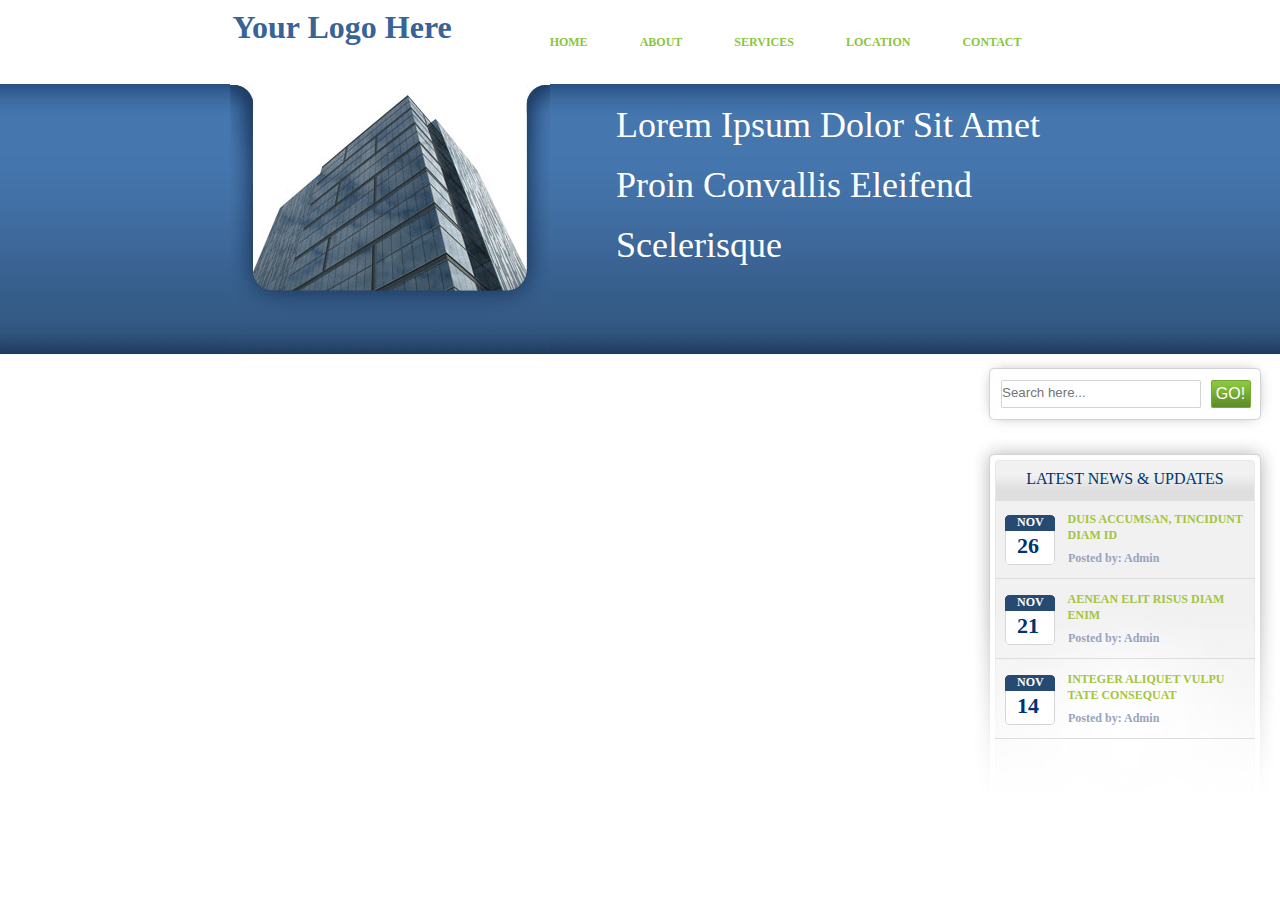
<file: blue/html/index.html>
<!DOCTYPE html>
<html>
  <head>
    <meta charset="utf-8"/>
	<link rel="stylesheet" href="../css/reset.css" type="text/css" > 
	<link rel="stylesheet" href="../css/common.css" type="text/css" > 
	<link rel="stylesheet" href="../css/content.css" type="text/css" >
  </head>
  <body>
    <div class="header mid">
	  <h1 class="lf"><a href="#">Your Logo Here</a></h1>
	  <ul class="rf">
	    <li><a href="#">HOME</a></li>
		<li><a href="#">ABOUT</a></li>
		<li><a href="#">SERVICES</a></li>
		<li><a href="#">LOCATION</a></li>
		<li><a href="#">CONTACT</a></li>
	  </ul>
	</div>
	<div class="banner">
	  <s></s>
	  <h2>Lorem Ipsum Dolor Sit Amet Proin Convallis Eleifend Scelerisque</h2>
	</div>
	<div class="search rf">
	  <div class="go">
	    <input type="text" placeholder="Search here..."/>
		<input type="button" value="GO!"/>
	  </div>
	  <div class="news">
	    <h2>LATEST NEWS & UPDATES</h2>
		<ul>
		  <li>
		    <a href="#">
			  <span></span>
			  <span>DUIS ACCUMSAN, TINCIDUNT DIAM ID</span>
			  <span>Posted by: Admin</span>
			  <span>NOV</span>
			  <span>26</span>
			</a>
		  </li>
		  <li>
		    <a href="#">
			  <span></span>
			  <span>AENEAN ELIT RISUS DIAM ENIM</span>
			  <span>Posted by: Admin</span>
			  <span>NOV</span>
			  <span>21</span>
			</a>
		  </li>
		  <li>
		    <a href="#">
			  <span></span>
			  <span>INTEGER ALIQUET VULPU TATE CONSEQUAT</span>
			  <span>Posted by: Admin</span>
			  <span>NOV</span>
			  <span>14</span>
			</a>
		  </li>
		</ul>
	  </div>
	</div>
  </body>
</html>
</file>
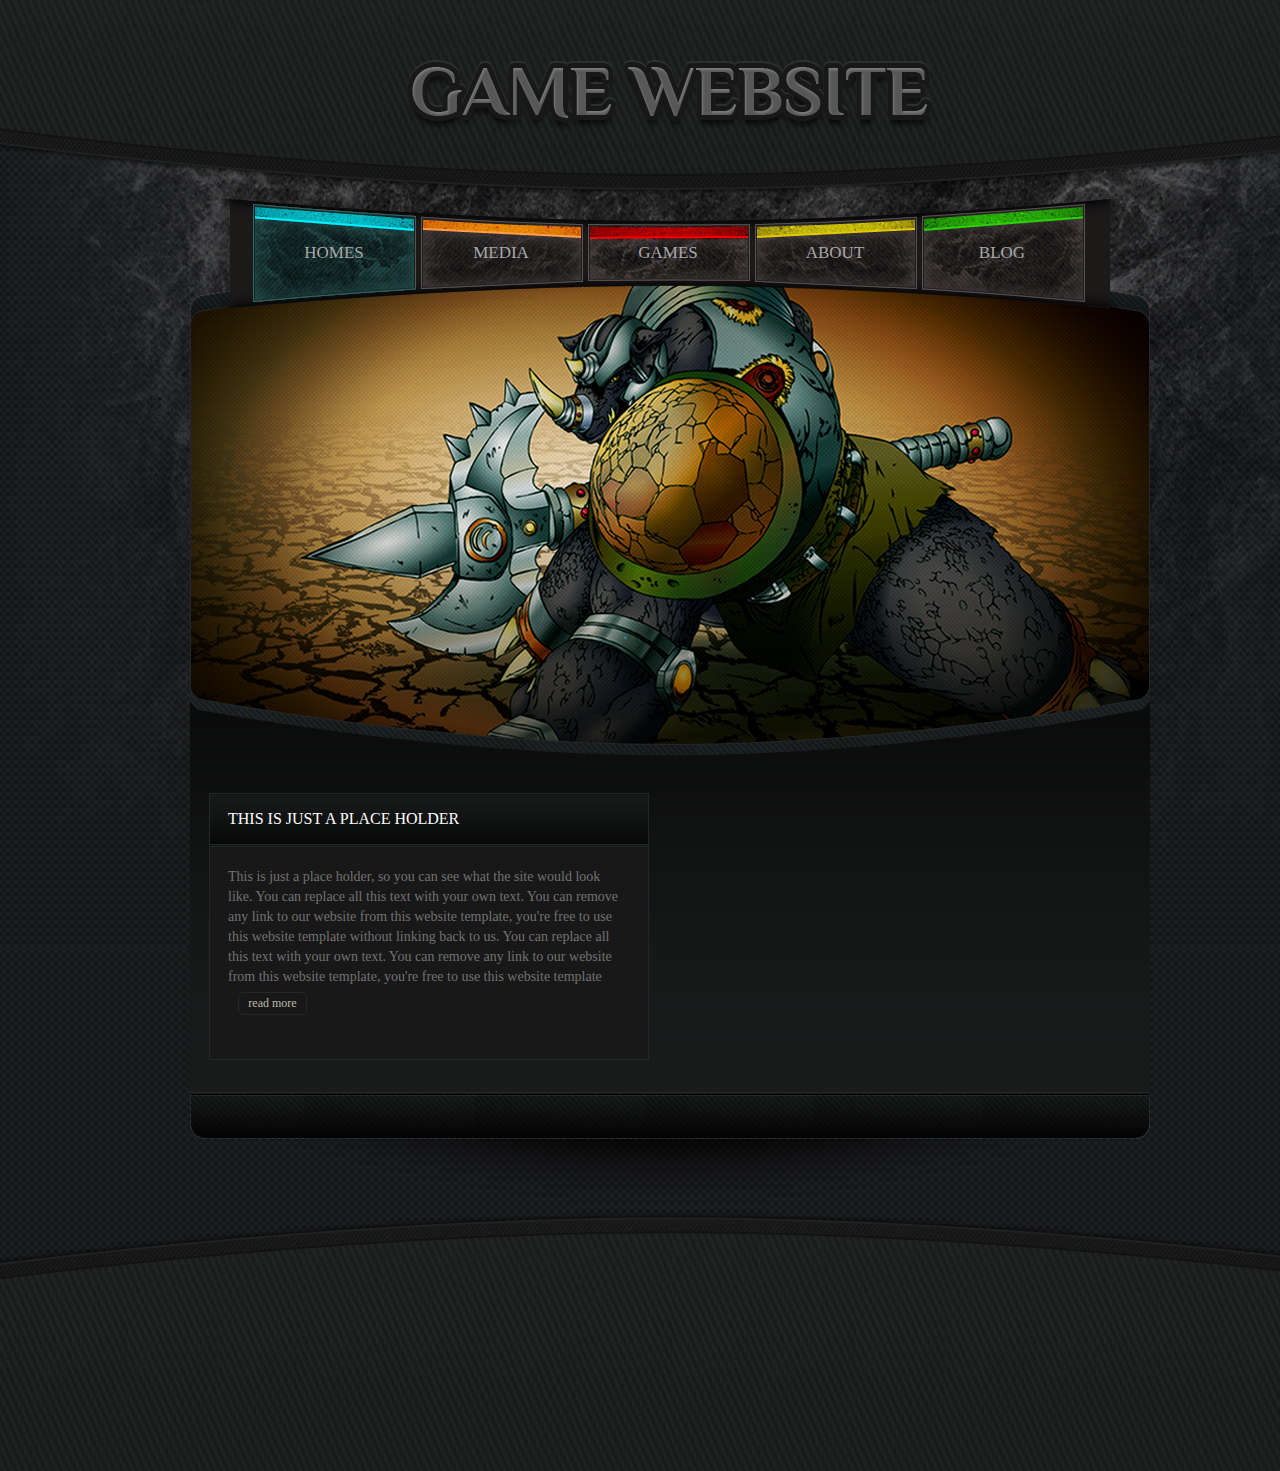
<file: game/html/index.html>
<!DOCTYPE html>
<html>
  <head>
    <meta charset="utf-8"/>
	<link rel="stylesheet" href="../css/reset.css" type="text/css"/>
	<link rel="stylesheet" href="../css/common.css" type="text/css"/>
	<link rel="stylesheet" href="../css/content.css" type="text/css"/>
  </head>
  <body>
    <div class="header mid">
	  <div class="logo">
	    <h1>GAME WEBSITE</h1>
		<a href="#"></a>
	  </div>
	</div>
	<div class="nav mid">
	  <ul>
	    <li><a href="#">HOMES</a></li>
		<li><a href="#">MEDIA</a></li>
		<li><a href="#">GAMES</a></li>
		<li><a href="#">ABOUT</a></li>
		<li><a href="#">BLOG</a></li>
	  </ul>
	</div>
	<div class="banner mid"></div>
	<div class="banner-bottom mid">
	  <div class="banner-bottom-left lf">
	    <h3>THIS IS JUST A PLACE HOLDER</h3>
		<div>
		  <p>This is just a place holder, so you can see what the site would look like. You can replace all this text with your own text. You can remove any link to our website from this website template, you're free to use this website template without linking back to us. You can replace all this text with your own text. You can remove any link to our website from this website template, you're free to use this website template
		  <a href="#">read more</a></p>
		</div>
	  </div>
	  <div class="banner-bottom-center lf"></div>
	  <div class="banner-bottom-right lf"></div>
	</div>
	<div class="banner-bottom-footer mid"></div>
	<div class="bg"></div>
	<div class="footer"></div>
  </body>
</html>
</file>
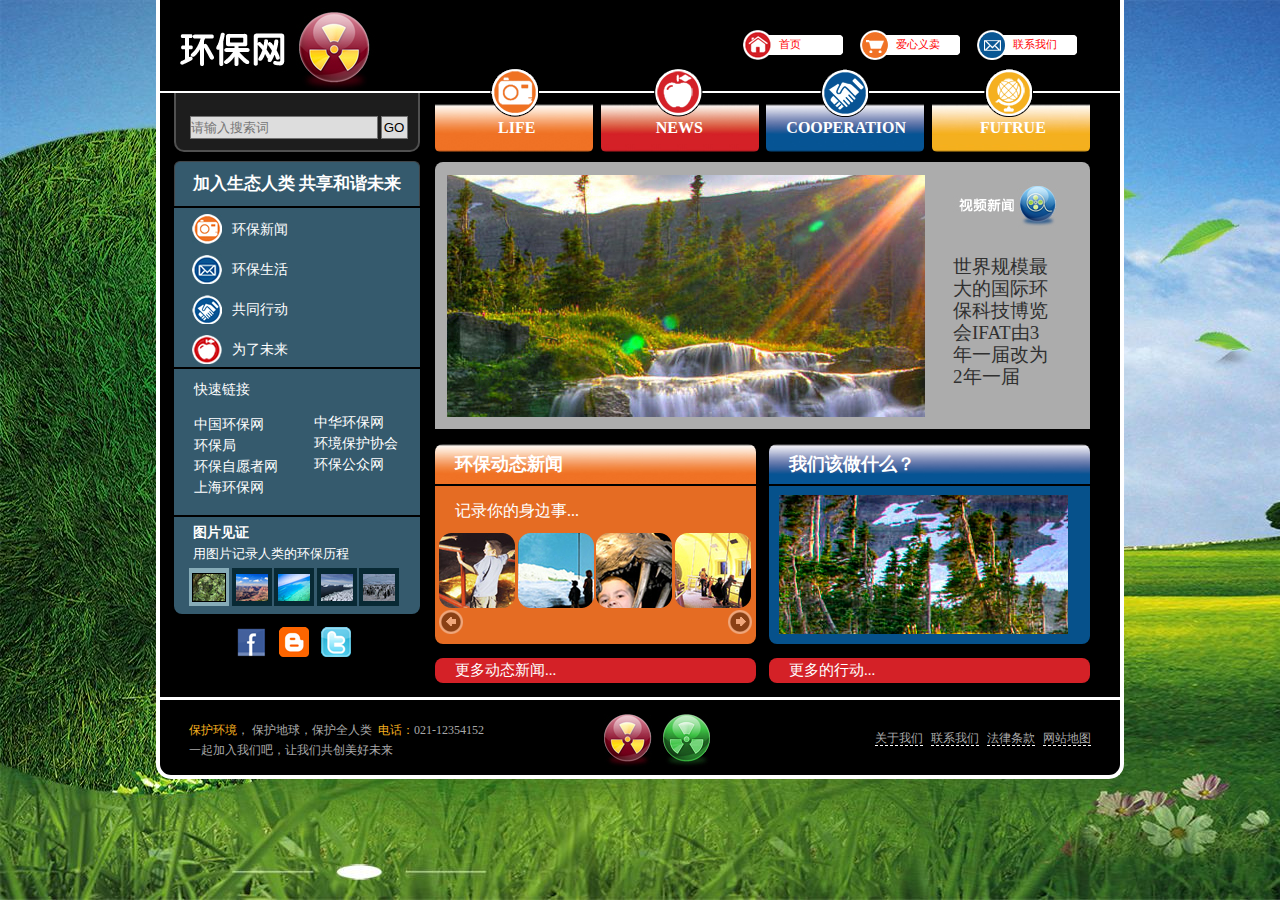
<file: huanbao/html/index.html>
<!DOCTYPE html>
<html>
  <head>
    <meta charset="utf-8"/>
	<link rel="stylesheet" href="../css/reset.css" type="text/css" > 
	<link rel="stylesheet" href="../css/common.css" type="text/css" > 
	<link rel="stylesheet" href="../css/content.css" type="text/css" >
  </head>
  <body>
    <div class="center mid">
	  <!-- S=页面头部 -->
	  <div class="header">
	    <div class="header-left lf">
		  <a href="#"></a>
		  <h1>环保网<h1>
		</div>
		<div class="header-right rf">
		  <h2><a href="#">首页</a></h2>
		  <h2><a href="#">爱心义卖</a></h2>
		  <h2><a href="#">联系我们</a></h2>
		</div>
	  </div>
	  <!-- S=页面头部 -->
	  
	  <!-- S=内容区域左侧部分 -->
	    <div class="content-left lf">
		  <form id="search">
		    <div class="content-left-search">
		    <input type="text" placeholder="请输入搜索词" name="content">
			<input type="submit" value="GO">
		    </div>
		  </form>
		  <h2 id="content-left-h2">加入生态人类 共享和谐未来</h2>
		  <div class="content-left-second-panel">
		    <ul>
			  <li><s></s><a href="#">环保新闻</a></li>
			  <li><s></s><a href="#">环保生活</a></li>
			  <li><s></s><a href="#">共同行动</a></li>
			  <li><s></s><a href="#">为了未来</a></li>
			</ul>
		  </div>
		  <div class="content-left-third-panel">
		    <h2>快速链接</h2>
		    <ul>
			  <li><a href="#">中国环保网</a></li>
			  <li class="right-li"><a href="#">中华环保网</a></li>
			  <li><a href="#">环保局</a></li>
			  <li class="right-li"><a href="#">环境保护协会</a></li>
			  <li><a href="#">环保自愿者网</a></li>
			  <li class="right-li"><a href="#">环保公众网</a></li>
			  <li><a href="#">上海环保网</a></li>
			</ul>
		  </div>
		  <div class="content-left-fourth-panel">
		    <h2>图片见证</h2>
			<p>用图片记录人类的环保历程</p>
		    <ul>
			  <li><a href="#"></a></li>
			  <li><a href="#"></a></li>
			  <li><a href="#"></a></li>
			  <li><a href="#"></a></li>
			  <li><a href="#"></a></li>
			</ul>
		  </div>
		  <div class="content-left-last-logo">
		    <a href="#"></a>
			<a href="#"></a>
			<a href="#"></a>
		  </div>
		</div>
	  <!-- E=内容区域左侧部分 -->
	  
	  <!-- S=内容区域右侧部分 -->
	    <div class="content-right lf">
		  <div class="content-right-top-logo">
		    <ul>
			  <li></li>
			  <li></li>
			  <li></li>
			  <li></li>
			</ul>
		  </div>
		  <div class="content-right-top-nav lf">
		    <ul>
			  <li><a>LIFE</a></li>
			  <li><a>NEWS</a></li>
			  <li><a>COOPERATION</a></li>
			  <li><a>FUTRUE</a></li>
			</ul>
		  </div>
		  <div class="content-right-banner">
		    <div class="content-right-banner-img lf"></div>
			<div class="content-right-banner-word lf">
			  <h2><a href="#"></a></h2>
			  <p>世界规模最大的国际环保科技博览会IFAT由3年一届改为2年一届</p>
			</div>
		  </div>
		  <div class="content-right-last-panel lf">
			  <div class="content-right-last-panel-left lf">
				<h2><a href="#">环保动态新闻</a></h2>
				<div class="content-right-last-panel-left-img">
				  <p>记录你的身边事...</p>
				  <ul>
				    <li></li>
					<li></li>
					<li></li>
					<li></li>
				  </ul>
				  <a></a>
				  <a></a>
				</div>
				<p class="last-red">更多动态新闻...</p>
			  </div>
			  <div class="content-right-last-panel-right rf">
			    <h2><a href="#">我们该做什么？</a></h2>
				<div class="content-right-last-panel-right-img"><a href="#"></a></div>
				<p class="last-red">更多的行动...</p>
			  </div>
		  </div>
		</div>
	  <!-- E=内容区域右侧部分 -->
	  <!-- S=footer -->
	    <div class="footer">
		  <p><span class="yellow">保护环境</span>， 保护地球，保护全人类&nbsp <span class="yellow">电话：</span>021-12354152<br>
             一起加入我们吧，让我们共创美好未来</p>
		  <s></s>
		  <ul>
		    <li><a href="#">关于我们</a></li>
			<li><a href="#">联系我们</a></li>
			<li><a href="#">法律条款</a></li>
			<li><a href="#">网站地图</a></li>
		  </ul>
		</div>
	  <!-- E=footer -->
	</div>
  </body>
</html>
</file>
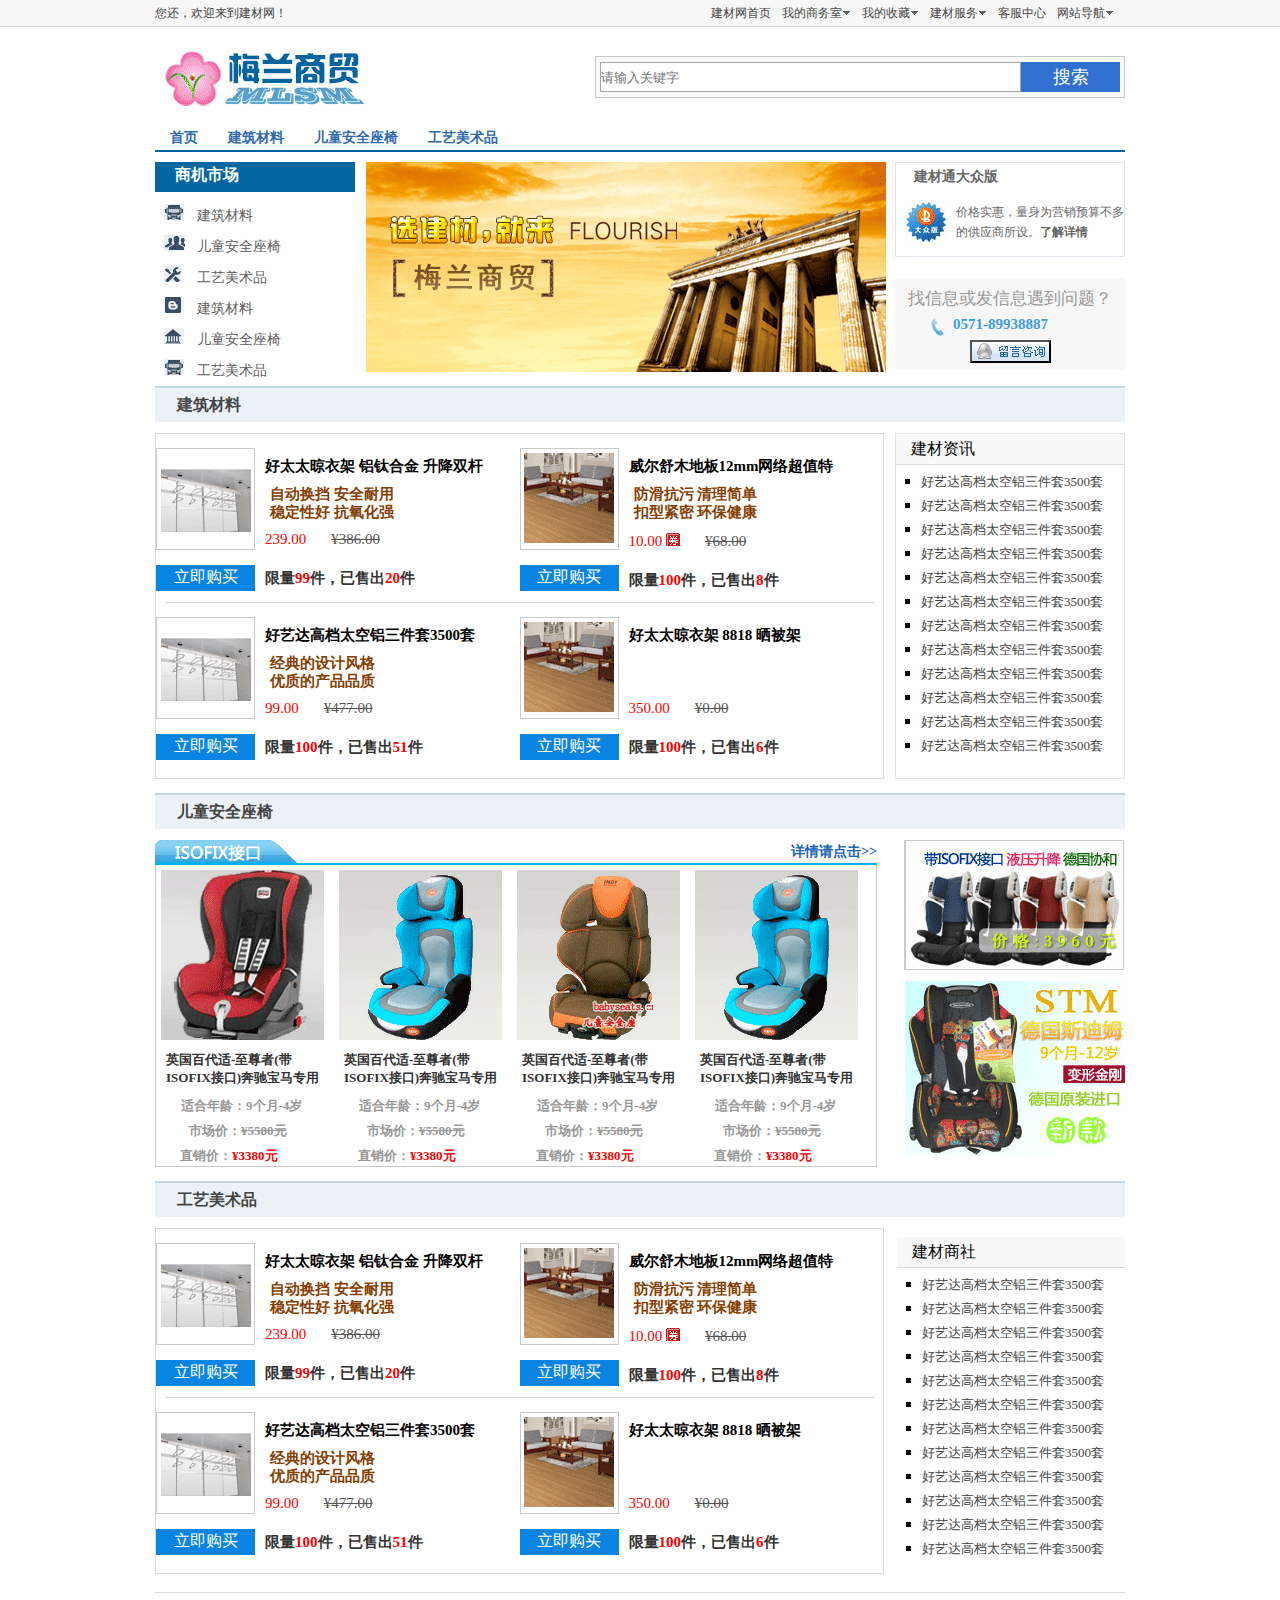
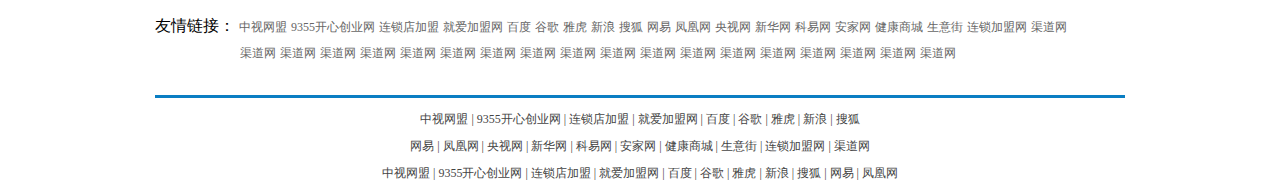
<file: meibuy/html/index.html>
<!DOCTYPE html>
<html>
  <head>
    <meta charset="utf-8">
    <link rel="stylesheet" href="../css/reset.css" type="text/css" > 
	<link rel="stylesheet" href="../css/common.css" type="text/css" > 
	<link rel="stylesheet" href="../css/content.css" type="text/css" > 
  </head>
  <body>
  <!-- S=导航开始 -->
    <div class="page-top">
	  <div class="page-top-center center-width">
	    <div class="page-top-center-left left-float">
		  <h2>您还，欢迎来到建材网！</h2>
		</div>
		<div class="page-top-center-right right-float">
		  <ul>
		    <li><a href="#">建材网首页</a></li>
			<li><a href="#">我的商务室</a><s></s></li>
			<li><a href="#">我的收藏</a><s></s></li>
			<li><a href="#">建材服务</a><s></s></li>
			<li><a href="#">客服中心</a></li>
			<li><a href="#">网站导航</a><s></s></li>
		  </ul>
		</div>
	  </div>
	</div>
	<!-- E=导航结束 -->
	
	<!-- S=logo开始 -->
	  <div class="logo center-width">
	    <h1 class="left-float"><a href="#">梅兰商贸</a></h1>
		<div class="logo-right right-float">
		  <input class="search left-float" type="text" placeholder="请输入关键字">
		  <input class="btn left-float" type="button" value="搜索">
		</div>
	  </div>
	<!-- E=logo结束 -->
	
	<!-- S=首页开始 -->
	  <div class="first-page center-width">
	    <ul>
		  <li><a href="#">首页</a></li>
		  <li><a href="#">建筑材料</a></li>
		  <li><a href="#">儿童安全座椅</a></li>
		  <li><a href="#">工艺美术品</a></li>
		</ul>
	  </div>
	<!-- E=首页结束 -->
	
	<!-- S=banner开始 -->
	  <div class="banner center-width">
	    <div class="banner-left left-float">
		  <p>商机市场</p>
		  <ul>
		    <li><s class="photo1"></s><a href="#">建筑材料</a></li>
			<li><s class="photo2"></s><a href="#">儿童安全座椅</a></li>
			<li><s class="photo3"></s><a href="#">工艺美术品</a></li>
			<li><s class="photo4"></s><a href="#">建筑材料</a></li>
			<li><s class="photo5"></s><a href="#">儿童安全座椅</a></li>
			<li><s class="photo6"></s><a href="#">工艺美术品</a></li>
		  </ul>
		</div>
		<div class="banner-center left-float"><s></s></div>
		<div class="banner-right left-float">
		  <div class="banner-right-top">
		    <h3>建材通大众版</h3>
			<div class="banner-right-top-up">
			  <s></s>
			  <p>价格实惠，量身为营销预算不多的供应商所设。<a href="#">了解详情</a></p>
			</div>
		  </div>
		  <div class="banner-right-bottom">
		    <h2>找信息或发信息遇到问题？</h2>
			<div class="banner-right-bottom-down">
			  <s></s>
			  <p>0571-89938887</p>
			</div>
			<button></button>
		  </div>
		</div>
	  </div>
	<!-- E=banner结束 -->
	
	<!-- S=banner的下面 -->
	  <div class="banner-next center-width">
	    <h2>建筑材料</h2>
	  </div>
	<!-- E=banner的下面 -->
	
	<!-- S=建筑材料 -->
  <div class="material center-width">
	    <div class="material-left">
		<!-- S=建筑材料左上部分 -->
		  <div class="material-left-top">
		    <div class="material-left-top-left">
			  <div class="material-left-top-left-img">
			    <div class="material-left-top-left-img-photo"><s></s></div>
				<a href="#">立即购买</a>
			  </div>
			  <div class="material-left-top-left-word">
			    <h2>好太太晾衣架&nbsp铝钛合金&nbsp升降双杆</h2>
				<p>自动换挡&nbsp安全耐用<br>稳定性好&nbsp抗氧化强</p>
				<strong>239.00<s>¥386.00</s></strong>
				<h3>限量<span>99</span>件，已售出<span>20</span>件</h3>
			  </div>
			</div>
			
			<div class="material-left-top-right">
			  <div class="material-left-top-right-img">
			    <div class="material-left-top-right-img-photo"><s></s></div>
				<a href="#">立即购买</a>
			  </div>
			  <div class="material-left-top-right-word">
			    <h2>威尔舒木地板12mm网络超值特</h2>
				<p>防滑抗污&nbsp清理简单<br>扣型紧密&nbsp环保健康</p>
				<strong>10.00&nbsp<span id="material-left-top-right-word-img"></span><s>¥68.00</s></strong>
				<h3>限量<span>100</span>件，已售出<span>8</span>件</h3>
			  </div>
			</div>
		  </div>
		  <!-- E=建筑材料左上部分 -->
		  
		  <div class="material-left-line"></div>
		  
		  <!-- S=建筑材料左下部分 -->
		    <div class="material-left-down">
		    <div class="material-left-down-left">
			  <div class="material-left-down-left-img">
			    <div class="material-left-down-left-img-photo"><s></s></div>
				<a href="#">立即购买</a>
			  </div>
			  <div class="material-left-down-left-word">
			    <h2>好艺达高档太空铝三件套3500套</h2>
				<p>经典的设计风格<br>优质的产品品质</p>
				<strong>99.00<s>¥477.00</s></strong>
				<h3>限量<span>100</span>件，已售出<span>51</span>件</h3>
			  </div>
			</div>
			
			<div class="material-left-down-right">
			  <div class="material-left-down-right-img">
			    <div class="material-left-down-right-img-photo"><s></s></div>
				<a href="#">立即购买</a>
			  </div>
			  <div class="material-left-down-right-word">
			    <h2>好太太晾衣架&nbsp8818&nbsp晒被架</h2>
				<p>防滑抗污&nbsp清理简单<br>扣型紧密&nbsp环保健康</p>
				<strong>350.00<s>¥0.00</s></strong>
				<h3>限量<span>100</span>件，已售出<span>6</span>件</h3>
			  </div>
			</div>
		  </div>
		  <!-- E=建筑材料左下部分 -->
		</div>
	    <div class="material-right">
		  <div class="material-right-line"><h2>建材资讯</h2></div>
		  <ul>
		    <li><a href="#">好艺达高档太空铝三件套3500套</a></li>
			<li><a href="#">好艺达高档太空铝三件套3500套</a></li>
			<li><a href="#">好艺达高档太空铝三件套3500套</a></li>
			<li><a href="#">好艺达高档太空铝三件套3500套</a></li>
			<li><a href="#">好艺达高档太空铝三件套3500套</a></li>
			<li><a href="#">好艺达高档太空铝三件套3500套</a></li>
			<li><a href="#">好艺达高档太空铝三件套3500套</a></li>
			<li><a href="#">好艺达高档太空铝三件套3500套</a></li>
			<li><a href="#">好艺达高档太空铝三件套3500套</a></li>
			<li><a href="#">好艺达高档太空铝三件套3500套</a></li>
			<li><a href="#">好艺达高档太空铝三件套3500套</a></li>
			<li><a href="#">好艺达高档太空铝三件套3500套</a></li>
		  </ul>
		</div>
	  </div> 
	<!-- E=建筑材料 -->
	
	<!-- S=儿童安全座椅 -->
	  <div class="chair-banner center-width">
	    <h2>儿童安全座椅</h2>
	  </div>
	  <div class="chair center-width">
	    <div class="chair-left">
		  <div class="chair-left-top">
		    <s></s>
			<a href="#">详情请点击>></a>
		  </div>
		  <div class="chair-left-down">
		    <div class="chair-left-down-first">
			  <s class="chair-left-down-first-img"></s>
			  <h2>英国百代适-至尊者(带ISOFIX接口)奔驰宝马专用</h2>
			  <p>适合年龄：9个月-4岁</p>
			  <p>市场价：<s>¥5580元</s></p>
			  <p>直销价：<span>¥3380元</span></p>
			</div>
			<div class="chair-left-down-second">
			  <s class="chair-left-down-second-img"></s>
			  <h2>英国百代适-至尊者(带ISOFIX接口)奔驰宝马专用</h2>
			  <p>适合年龄：9个月-4岁</p>
			  <p>市场价：<s>¥5580元</s></p>
			  <p>直销价：<span>¥3380元</span></p>
			</div>
			<div class="chair-left-down-third">
			  <s class="chair-left-down-third-img"></s>
			  <h2>英国百代适-至尊者(带ISOFIX接口)奔驰宝马专用</h2>
			  <p>适合年龄：9个月-4岁</p>
			  <p>市场价：<s>¥5580元</s></p>
			  <p>直销价：<span>¥3380元</span></p>
			</div>
			<div class="chair-left-down-fourth">
			  <s class="chair-left-down-fourth-img"></s>
			  <h2>英国百代适-至尊者(带ISOFIX接口)奔驰宝马专用</h2>
			  <p>适合年龄：9个月-4岁</p>
			  <p>市场价：<s>¥5580元</s></p>
			  <p>直销价：<span>¥3380元</span></p>
			</div>
		  </div>
		</div>
		<div class="chair-right">
		  <div class="chair-right-top"></div>
		  <div class="chair-right-down"></div>
		</div>
	  </div>
	<!-- E=儿童安全座椅 -->
	
	<!-- S=工艺美术品 -->
	  <div class="paint-banner center-width">
	    <h2>工艺美术品</h2>
	  </div>
	  <div class="paint center-width">
	    <div class="paint-left">
		<!-- S=工艺美术品左上部分 -->
		  <div class="paint-left-top">
		    <div class="paint-left-top-left">
			  <div class="paint-left-top-left-img">
			    <div class="paint-left-top-left-img-photo"><s></s></div>
				<a href="#">立即购买</a>
			  </div>
			  <div class="paint-left-top-left-word">
			    <h2>好太太晾衣架&nbsp铝钛合金&nbsp升降双杆</h2>
				<p>自动换挡&nbsp安全耐用<br>稳定性好&nbsp抗氧化强</p>
				<strong>239.00<s>¥386.00</s></strong>
				<h3>限量<span>99</span>件，已售出<span>20</span>件</h3>
			  </div>
			</div>
			
			<div class="paint-left-top-right">
			  <div class="paint-left-top-right-img">
			    <div class="paint-left-top-right-img-photo"><s></s></div>
				<a href="#">立即购买</a>
			  </div>
			  <div class="paint-left-top-right-word">
			    <h2>威尔舒木地板12mm网络超值特</h2>
				<p>防滑抗污&nbsp清理简单<br>扣型紧密&nbsp环保健康</p>
				<strong>10.00&nbsp<span id="paint-left-top-right-word-img"></span><s>¥68.00</s></strong>
				<h3>限量<span>100</span>件，已售出<span>8</span>件</h3>
			  </div>
			</div>
		  </div>
		  <!-- E=工艺美术品左上部分 -->
		  
		  <div class="paint-left-line"></div>
		  
		  <!-- S=工艺美术品左下部分 -->
		    <div class="paint-left-down">
		    <div class="paint-left-down-left">
			  <div class="paint-left-down-left-img">
			    <div class="paint-left-down-left-img-photo"><s></s></div>
				<a href="#">立即购买</a>
			  </div>
			  <div class="paint-left-down-left-word">
			    <h2>好艺达高档太空铝三件套3500套</h2>
				<p>经典的设计风格<br>优质的产品品质</p>
				<strong>99.00<s>¥477.00</s></strong>
				<h3>限量<span>100</span>件，已售出<span>51</span>件</h3>
			  </div>
			</div>
			
			<div class="paint-left-down-right">
			  <div class="paint-left-down-right-img">
			    <div class="paint-left-down-right-img-photo"><s></s></div>
				<a href="#">立即购买</a>
			  </div>
			  <div class="paint-left-down-right-word">
			    <h2>好太太晾衣架&nbsp8818&nbsp晒被架</h2>
				<p>防滑抗污&nbsp清理简单<br>扣型紧密&nbsp环保健康</p>
				<strong>350.00<s>¥0.00</s></strong>
				<h3>限量<span>100</span>件，已售出<span>6</span>件</h3>
			  </div>
			</div>
		  </div>
		  <!-- E=工艺美术品左下部分 -->
		</div>
		
		<div class="paint-right">
		  <div class="paint-right-line">
		    <h3>建材商社</h3>
		  </div>
		  <ul>
		    <li><a href="#">好艺达高档太空铝三件套3500套</a></li>
			<li><a href="#">好艺达高档太空铝三件套3500套</a></li>
			<li><a href="#">好艺达高档太空铝三件套3500套</a></li>
			<li><a href="#">好艺达高档太空铝三件套3500套</a></li>
			<li><a href="#">好艺达高档太空铝三件套3500套</a></li>
			<li><a href="#">好艺达高档太空铝三件套3500套</a></li>
			<li><a href="#">好艺达高档太空铝三件套3500套</a></li>
			<li><a href="#">好艺达高档太空铝三件套3500套</a></li>
			<li><a href="#">好艺达高档太空铝三件套3500套</a></li>
			<li><a href="#">好艺达高档太空铝三件套3500套</a></li>
			<li><a href="#">好艺达高档太空铝三件套3500套</a></li>
			<li><a href="#">好艺达高档太空铝三件套3500套</a></li>
		  </ul>
		</div>
	  </div>
	  <!-- E=工艺美术品 -->
	  
	  	<!-- S=友情链接 -->
		  <div class="friend-link center-width">
		    <ul class="friend-link-top">
			  <label>友情链接：</label>
			  <li><a href="#">中视网盟</a></li>
			  <li><a href="#">9355开心创业网</a></li>
			  <li><a href="#">连锁店加盟</a></li>
			  <li><a href="#">就爱加盟网</a></li>
			  <li><a href="#">百度</a></li>
			  <li><a href="#">谷歌</a></li>
			  <li><a href="#">雅虎</a></li>
			  <li><a href="#">新浪</a></li>
			  <li><a href="#">搜狐</a></li>
			  <li><a href="#">网易</a></li>
			  <li><a href="#">凤凰网</a></li>
			  <li><a href="#">央视网</a></li>
			  <li><a href="#">新华网</a></li>
			  <li><a href="#">科易网</a></li>
			  <li><a href="#">安家网</a></li>
			  <li><a href="#">健康商城</a></li>
			  <li><a href="#">生意街</a></li>
			  <li><a href="#">连锁加盟网</a></li>
			  <li><a href="#">渠道网</a></li>
			</ul>
			<ul class="friend-link-bottom">
			  <li><a href="#">渠道网</a></li>
			  <li><a href="#">渠道网</a></li>
			  <li><a href="#">渠道网</a></li>
			  <li><a href="#">渠道网</a></li>
			  <li><a href="#">渠道网</a></li>
			  <li><a href="#">渠道网</a></li>
			  <li><a href="#">渠道网</a></li>
			  <li><a href="#">渠道网</a></li>
			  <li><a href="#">渠道网</a></li>
			  <li><a href="#">渠道网</a></li>
			  <li><a href="#">渠道网</a></li>
			  <li><a href="#">渠道网</a></li>
			  <li><a href="#">渠道网</a></li>
			  <li><a href="#">渠道网</a></li>
			  <li><a href="#">渠道网</a></li>
			  <li><a href="#">渠道网</a></li>
			  <li><a href="#">渠道网</a></li>
			  <li><a href="#">渠道网</a></li>
			</ul>
		  </div>
		<!-- E=友情链接 -->
		
		<!-- S=footer -->
		  <div class="footer center-width">
		    <p>中视网盟 | 9355开心创业网 | 连锁店加盟 | 就爱加盟网 | 百度 | 谷歌 | 雅虎 | 新浪 | 搜狐</p>
			<p>网易 | 凤凰网 | 央视网 | 新华网 | 科易网 | 安家网 | 健康商城 | 生意街 | 连锁加盟网 | 渠道网</p>
			<p>中视网盟 | 9355开心创业网 | 连锁店加盟 | 就爱加盟网 | 百度 | 谷歌 | 雅虎 | 新浪 | 搜狐 | 网易 | 凤凰网 </p>
			<p></p>
		  </div>  
		<!-- E=footer -->
  </body>
</html>
</file>
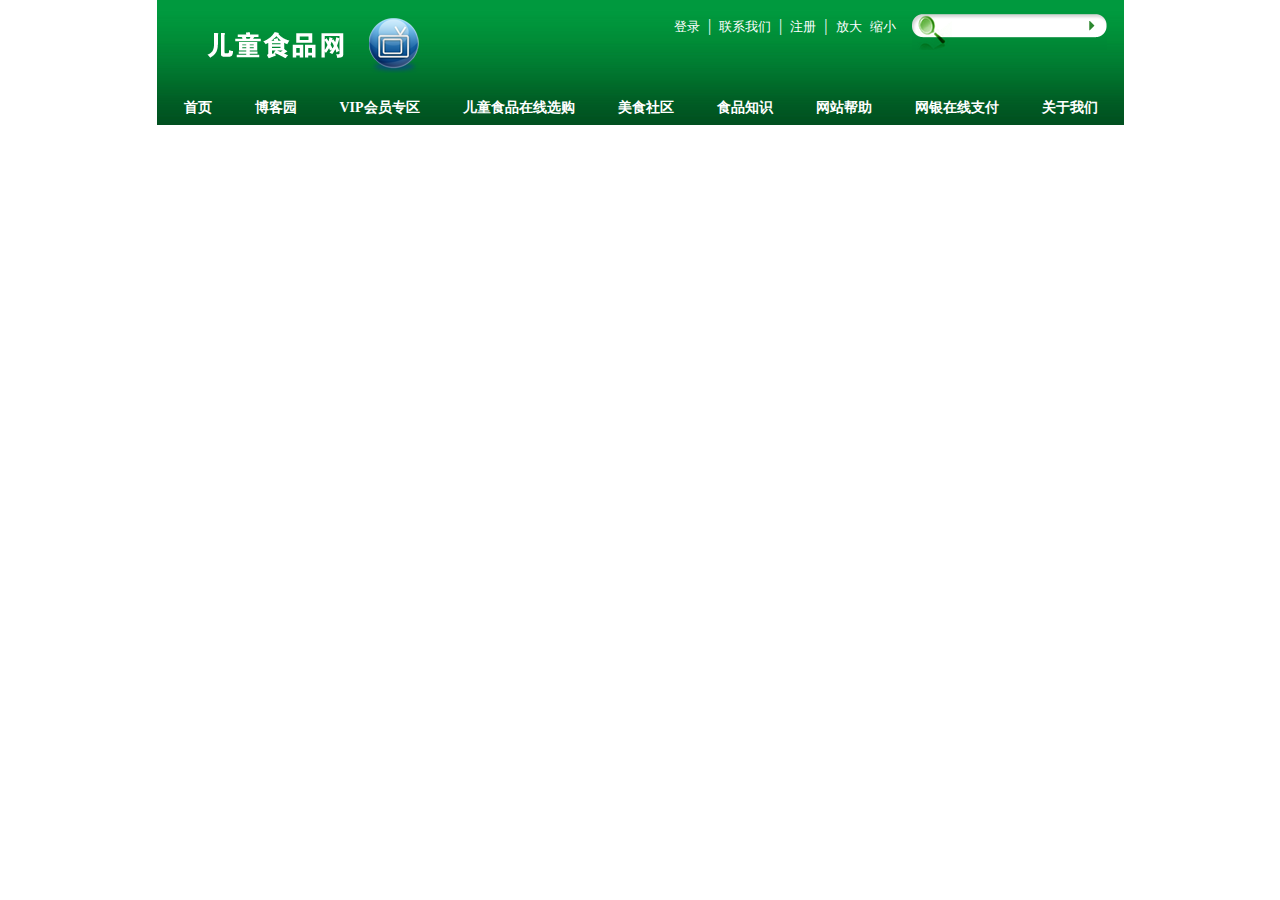
<file: nav/html/index.html>
<!DOCTYPE html>
<html>
  <head>
    <meta charset="utf-8"/>
    <link rel="stylesheet" href="../css/content.css" type="text/css"/>
	<link rel="stylesheet" href="../css/common.css" type="text/css"/>
	<link rel="stylesheet" href="../css/reset.css" type="text/css"/>
  </head>
  <body>
    <div class="header w center">
	  <a id="logo" href="#"></a>
	  <div class="search">
	    <input name="search-content" type="text"/>
		<s></s>
	  </div>
	  <ul class="login-list">
	    <li><span><a href="#">登录</a>&ensp;|&ensp;</span></li>
		<li><span><a href="#">联系我们</a>&ensp;|&ensp;</span></li>
		<li><span><a href="#">注册</a>&ensp;|&ensp;</span></li>
		<li><span><a href="#">放大</a>&ensp;</span></li>
		<li><a href="#">缩小</a></li>
	  </ul>
	  <ul class="nav-list">
	    <li><a href="#">首页</a></li>
	    <li><a href="#">博客园</a>
		  <ul class="boke">
		    <li><a href="#">查看最新</a></li>
			<li><a href="#">写博客</a></li>
			<li><a href="#">进入博客园</a></li>
		  </ul>
		</li>
		<li><a href="#">VIP会员专区</a>
		  <ul class="vip">
		    <li><a href="#">查看最新</a></li>
			<li><a href="#">写博客</a></li>
			<li><a href="#">进入博客园</a></li>
			<li><a href="#">查看最新</a></li>
			<li><a href="#">写博客</a></li>
		  </ul>
		</li>
		<li><a href="#">儿童食品在线选购</a>
		  <ul class="child-food">
		    <li><a href="#">查看最新</a></li>
			<li><a href="#">写博客</a></li>
			<li><a href="#">进入博客园</a></li>
			<li><a href="#">查看最新</a></li>
			<li><a href="#">写博客</a></li>
			<li><a href="#">查看最新</a></li>
			<li><a href="#">写博客</a></li>
		  </ul>
		</li>
		<li class="food"><a href="#">美食社区</a>
		  <ul class="food-community">
		    <li><a href="#">查看最新</a></li>
			<li><a href="#">写博客</a></li>
			<li><a href="#">进入博客园</a></li>
			<li><a href="#">查看最新</a></li>
			<li><a href="#">写博客</a></li>
		  </ul>
		</li>
		<li><a href="#">食品知识</a>
		  <ul class="food-knowledge">
		    <li><a href="#">查看最新</a></li>
			<li><a href="#">写博客</a></li>
			<li><a href="#">进入博客园</a></li>
			<li><a href="#">查看最新</a></li>
		  </ul>
		</li>
		<li><a href="#">网站帮助</a>
		  <ul class="help">
		    <li><a href="#">查看最新</a></li>
			<li><a href="#">写博客</a></li>
		  </ul>
		</li>
		<li><a href="#">网银在线支付</a>
		  <ul class="pay">
		    <li><a href="#">查看最新</a></li>
			<li><a href="#">写博客</a></li>
			<li><a href="#">进入博客园</a></li>
		  </ul>
		</li>
		<li><a href="#">关于我们</a>
		  <ul class="we">
		    <li><a href="#">查看最新</a></li>
			<li><a href="#">写博客</a></li>
			<li><a href="#">进入博客园</a></li>
			<li><a href="#">查看最新</a></li>
			<li><a href="#">写博客</a></li>
			<li><a href="#">查看最新</a></li>
		  </ul>
		</li>
	  </ul>
	</div>
  </body>
</html>
</file>
<file: blue/css/common.css>
.lf{
	float:left;
}
.rf{
	float:right;
}
.mid{
	margin:0 auto;
}
</file>
<file: blue/css/content.css>
*{
	margin:0;
	padding:0;
}
body{
	font-size:62.5%;
}
h1{
	text-decoration:none;
}
a{
	text-decoration:none;
	color:white;
}
input{
	border:none;
	background-color:transparent;
}
.header{
	width:815px;
	height:84px;
}
.header h1{
	margin-top:11px;
}
.header h1 a{
	color:#376398;
	font-size:3.2em;
	font-weight:bold;
}
.header ul{	
	line-height:84px;
}
.header ul li{
	float:left;	
}
.header ul a{
	display:inline-block;
	padding:0 26px;
	height:84px;
	color:#8ac53e;
	font-size:1.2em;
	font-weight:bold;
}
.header ul a:hover{
	background:url(../img/arrow.png);
	background-position:center -76px;
	background-repeat:no-repeat;
}
.banner{
	height:270px;
	background:url(../img/body_bg.jpg);
	background-position:0 -80px;
	background-repeat:repeat-x;
}
.banner s{
	margin-left:230px;
	margin-top:-1px;
	float:left;
	display:inline-block;
	width:320px;
	height:269px;
	background:url(../img/logo.jpg);
	background-position:0 -79px;
	background-repeat:no-repeat;
}
.banner h2{
	margin:10px 0 0 66px;
	float:left;
	width:498px;
	line-height:60px;
	color:white;
	font-size:3.6em;
}
.search{
	width:310px;
}
.go{
	width:310px;
	height:80px;
	background:url(../img/search_bg_green.jpg);
	background-repeat:no-repeat;
}
.go input:nth-of-type(1){
	width:198px;
	height:25px;
	margin:26px 0 0 32px;
}
.go input:nth-of-type(2){
	width:40px;
	height:27px;
	color:white;
	font-size:1.6em;
	margin-left:8px;
	position:relative;
	top:2px;
}
.go input:nth-of-type(2):hover{
	cursor:pointer;
}
.news{
	overflow:hidden;
	width:310px;
	height:370px;
	background:url(../img/news_bg.jpg);
	background-repeat:no-repeat;
}
.news h2{
	width:260px;
	height:40px;
	margin:25px 0 0 25px;
	line-height:40px;
	text-align:center;
	color:#003370;
	font-size:1.6em;
}
.news ul{
	width:260px;
	margin:0 auto;
}
.news li a{
	display:inline-block;
	width:260px;
	height:79px;
	border-bottom:1px solid #dddddd;
}
.news li a:hover{
	background-color:rgb(222,222,222);
}
.news li a{
	position:relative;
}
.news li:nth-of-type(3){
	border-bottom:none;
}


.news li span:nth-of-type(1){
	display:inline-block;
	margin:16px 0 0 10px;
	width:50px;
	height:50px;
	background:url(../img/calendar.png);
	background-repeat:no-repeat;
}
.news span:nth-of-type(2){
	display:inline-block;
	width:180px;
	height:27px;
	margin-left:10px;
	position:relative;
	top:-26px;
	color:#a3c53e;
	font-size:1.2em;
	font-weight:bold;
	line-height:16px;
}
.news span:nth-of-type(3){
	display:inline-block;
	width:180px;
	height:13px;
	margin-left:10px;
	color:#99a4bc;
	font-size:1.2em;
	font-weight:bold;
	position:relative;
	left:63px;
	top:-15px;
}
.news span:nth-of-type(4){
	display:inline-block;
	width:50px;
	height:16px;
	color:white;
	font-size:1.2em;
	font-weight:bold;
	position:absolute;
	left:22px;
	top:17px;
}
.news span:nth-of-type(5){
	display:inline-block;
	width:50px;
	height:34px;
	color:#003370;
	font-size:2.2em;
	font-weight:bold;
	position:absolute;
	left:22px;
	top:36px;
}
</file>
<file: game/css/common.css>
.lf{
	float:left;
}
.rf{
	float:right;
}
.mid{
	margin:0 auto;
}
</file>
<file: game/css/content.css>
*{
	margin:0;
	padding:0;
}
body{
	font-size:62.5%;
	width:1440px;
	height:949px;
	background:url("../img/bg-page.jpg");
	background-repeat:no-repeat;
}
h1{
	text-decoration:none;
}
a{
	text-decoration:none;
}
.header{
	overflow:hidden;
	width:1440px;
	height:196px;
	background:url("../img/bg-header.png");
	background-position:-50px 0;
	background-repeat:no-repeat;
}
.logo h1{
	float:left;
	text-indent:-9999px;
}
.logo{
	width:540px;
	height:84px;
	margin:50px auto;
}
.logo a{
	display:inline-block;
	width:540px;
	height:84px;
	margin-left:-50px;
	background:url("../img/logo.png");
	background-repeat:no-repeat;
}
.nav{
	width:900px;
	height:116px;
	background:url("../img/bg-navigation.png");
	background-repeat:no-repeat;
	position:relative;
	left:-50px;
}
.nav ul{
	width:836px;
	height:105px;
	background:url("../img/menu.png");
	background-repeat:no-repeat;
	position:relative;
	left:33px;
	top:8px;
}
.nav li{
	float:left;
}
.nav li a{
	display:inline-block;
	width:162px;
	height:98px;
	text-align:center;
	line-height:98px;
	margin-right:5px;
	color:#a8a8a8;
	font-size:1.7em;
}
.nav li:nth-of-type(1) a{
	background:url("../img/menu.png");
	background-position:0 -113px;
	background-repeat:no-repeat;
}

.nav li:nth-of-type(2) a:hover{
	background:url("../img/menu.png");
	background-position:-167px -113px;
	background-repeat:no-repeat;
}
.nav li:nth-of-type(3) a:hover{
	background:url("../img/menu.png");
	background-position:-334px -113px;
	background-repeat:no-repeat;
}
.nav li:nth-of-type(4) a:hover{
	background:url("../img/menu.png");
	background-position:-501px -113px;
	background-repeat:no-repeat;
}
.nav li:nth-of-type(5) a:hover{
	background:url("../img/menu.png");
	background-position:-668px -113px;
	background-repeat:no-repeat;
}
.banner{
	width:960px;
	height:568px;
	background:url("../img/featured-game.png");
	background-repeat:no-repeat;
	position:relative;
	z-index:-1;
	left:-50px;
	top:-100px;
}
.banner-bottom{
	width:960px;
	height:390px;
	background:url("../img/gradient.png");
	background-repeat:repeat-x;
	position:relative;
	z-index:-2;
	left:-50px;
	top:-177px;
}
.banner-bottom-footer{
	width:960px;
	height:114px;
	background:url("../img/bg-body-footer.png");
	background-repeat:no-repeat;
	position:relative;
	left:-50px;
	top:-177px;
}
.bg{
	height:360px;
	background:url("../img/bg-body.jpg");
	margin-top:-435px;
	position:relative;
	z-index:-3;
}
.footer{
	height:262px;
	background:url("../img/bg-footer.png");
	margin-top:-100px;
	position:relative;
	left:-50px;
}
.banner-bottom-left{
	width:440px;
	margin:90px 0 0 19px;
	border-top:
}
.banner-bottom-left h3{
	width:420px;
	height:50px;
	background:url("../img/gradient3.png");
	background-repeat:repeat-x;
	border:1px solid #22272a;
	color:white;
	font-size:1.6em;
	line-height:50px;
	padding-left:18px;
	margin-bottom:1px;
}
.banner-bottom-left div{
	width:390px;
	height:162px;
	border:1px solid #22272a;
	background-color:#181818;
	padding:20px 30px 30px 18px;
}
.banner-bottom-left div p{
	color:#727272;
	font-size:1.4em;
	line-height:20px;
}
.banner-bottom-left div p a{
	display:inline-block;
	width:67px;
	height:21px;
	border:1px solid #22272a;
	color:#babaaa;
	font-size:12px;
	text-align:center;
	margin:5px 0 0 10px;
	border-radius:5px;
}
.banner-bottom-left div p a:hover{
	background-color:black;
}
</file>
<file: huanbao/css/common.css>
.lf{
	float:left;
}
.rf{
	float:right;
}
.mid{
	margin:0 auto;
}
h2{
	border:none;
}
</file>
<file: huanbao/css/content.css>
body{
	font-size:62.5%;
	color:black;
	background:url("../img/bg.jpg");
	background-attachment:fixed;
}
*{
	margin:0;
	padding:0;
}
a{
	text-decoration:none;
	color:black;
}
.center{
	width:960px;
	height:775px;
	border:4px solid white;
	border-bottom-left-radius:15px;
	border-bottom-right-radius:15px;
	background-color:black;
	border-top:none;
	margin-bottom:20px;
}
.header{
	height:91px;
	border-bottom:2px solid white;
	overflow:hidden;
}

.header-left a{
	display:inline-block;
	text-indent:-9999em;
	width: 260px; 
	height: 91px;
    background: url(../img/sprites.png);
	background-position:-5px -5px;
}
.header-left a:hover{
	background-position:-5px -96px;
}
.header-right{
	margin:30px 26px 0 0;
}
.header-right h2{
	float:left;
	width:100px;
	height:30px;
	position:relative;
	margin-right:17px;
}
.header-right h2:nth-of-type(1){
	background-color:red;
	background: url(../img/sprites.png);
	background-position:-161px -197px;
}
.header-right h2:nth-of-type(1):hover{
	background-position:-161px -227px;
	cursor:pointer;
}
.header-right h2:nth-of-type(1) a{
	text-decoration:none;
	position:absolute;
	left:36px;
	top:9px;
	color:red;
	font-size:1.1em;
}
.header-right h2:nth-of-type(1):hover a{
	color:white;
}
.header-right h2:nth-of-type(2){
	background-color:red;
	background: url(../img/sprites.png);
	background-position:-155px -270px;
}
.header-right h2:nth-of-type(2):hover{
	background-position:-155px -300px;
	cursor:pointer;
}
.header-right h2:nth-of-type(2) a{
	text-decoration:none;
	position:absolute;
	left:36px;
	top:9px;
	color:red;
	font-size:1.1em;
}
.header-right h2:nth-of-type(2):hover a{
	color:white;
}
.header-right h2:nth-of-type(3){
	background-color:red;
	background: url(../img/sprites.png);
	background-position:-45px -270px;
}
.header-right h2:nth-of-type(3):hover{
	background-position:-45px -300px;
	cursor:pointer;
}
.header-right h2:nth-of-type(3) a{
	text-decoration:none;
	position:absolute;
	left:36px;
	top:9px;
	color:red;
	font-size:1.1em;
}
.header-right h2:nth-of-type(3):hover a{
	color:white;
}
.content-left{
	width:246px;
	height:500px;
	margin-left:14px;
}
.content-left-search{
	border:2px solid #505050;
	border-top:none;
	border-bottom-left-radius:10px;
	border-bottom-right-radius:10px;
	height:34px;
	background-color:#1d1d1d;
	padding:23px 0 0 14px;
}
.content-left-search input:nth-of-type(1){
	width:186px;
	height:21px;
	border:1px solid #737373;
	background-color:#dddddd;
}
.content-left-search input:nth-of-type(2){
	width:27px;
	height:23px;
	border:1px solid #737373;
	background-color:#dddddd;
	cursor:pointer;
}
.content-left-search input:nth-of-type(2):hover{
	background-color:white;
}
#content-left-h2{
	height:44px;
	background-color:#355a6d;
	border:1px solid #414548;
	border-bottom:none;
	border-top-left-radius:6px;
	border-top-right-radius:6px;
	margin-top:9px;
	text-align:center;
	font-size:1.7em;
	color:white;
	font-weight:bold;
	line-height:44px;
}
.content-left-second-panel{
	height:159px;
	background-color:#355a6d;
	margin-top:2px;
	overflow:hidden;
}
.content-left-second-panel ul{
	margin-top:6px;
	margin-left:18px;
}
.content-left-second-panel a{
	color:white;
	font-size:1.4em;
	margin-left:10px;
	position:relative;
	top:-10px;
}
.content-left-second-panel a:hover{
	text-decoration:underline;
}
.content-left-second-panel li{
	margin-bottom:7px;
}
.content-left-second-panel s{
	width: 30px; 
	height: 30px;
}
.content-left-second-panel li:nth-of-type(1) s{
	display:inline-block;
    background: url(../img/sprites.png);
	background-position:-5px -197px;
}
.content-left-second-panel li:nth-of-type(2) s{
	display:inline-block;
    background: url(../img/sprites.png);
	background-position:-5px -256px;
}
.content-left-second-panel li:nth-of-type(3) s{
	display:inline-block;
    background: url(../img/sprites.png);
	background-position:-5px -316px;
}
.content-left-second-panel li:nth-of-type(4) s{
	display:inline-block;
    background: url(../img/sprites.png);
	background-position:-5px -376px;
}
.content-left-third-panel ul{
	position:relative;
}
.content-left-third-panel li{
	margin-left:20px;
	line-height:20px;
}
.content-left-third-panel{
	overflow:hidden;
	height:146px;
	margin-top:2px;
	background-color:#355a6d;
}
.content-left-third-panel h2{
	padding-top:14px;
	padding-bottom:18px;
	color:white;
	font-size:1.4em;
	text-align:left;
	padding-left:20px;
}

.content-left-third-panel a{
	color:white;
	font-size:1.4em;
}
.content-left-third-panel a:hover{
	text-decoration:underline;
}
.content-left-third-panel .right-li{
	margin-top:-23px;
	position:absolute;
	left:120px;
}
.content-left-fourth-panel{
	margin-top:2px;
	overflow:hidden;
	height:97px;
	background-color:#355a6d;
	color:white;
	border-bottom-left-radius:8px;
	border-bottom-right-radius:8px;
}
.content-left-fourth-panel h2{
	padding:9px 0 7px 19px;
	color:white;
	font-weight:bold;
	text-align:left;
	font-size:1.4em;
	
}
.content-left-fourth-panel li{
	display:inline-block;
}
.content-left-fourth-panel p{
	font-size:1.3em;
	padding-left:19px;
}
.content-left-fourth-panel ul{
	margin:8px 0 0 15px;
}
.content-left-fourth-panel li:nth-of-type(1){
	width:40px;
	height:38px;
	background-color:#87acb8;
}
.content-left-fourth-panel li:nth-of-type(1) a{
	border:1px solid black;
	display:inline-block;
	width: 32px; 
	height: 27px;
    background: url(../img/sprites.png);
	background-position:-361px -258px;
    margin:5px 0 0 3px;
}
.content-left-fourth-panel li:nth-of-type(2){
	width:40px;
	height:38px;
	background-color:#082934;
}
.content-left-fourth-panel li:nth-of-type(2) a{
	border:1px solid #082934;
	display:inline-block;
	width: 32px; 
	height: 27px;
    background: url(../img/sprites.png);
	background-position:-401px -181px;
    margin:5px 0 0 3px;
}
.content-left-fourth-panel li:nth-of-type(3){
	width:40px;
	height:38px;
	background-color:#082934;
}
.content-left-fourth-panel li:nth-of-type(3) a{
	border:1px solid #082934;
	display:inline-block;
	width: 32px; 
	height: 27px;
    background: url(../img/sprites.png);
	background-position:-403px -221px;
    margin:5px 0 0 3px;
}
.content-left-fourth-panel li:nth-of-type(4){
	width:40px;
	height:38px;
	background-color:#082934;
}
.content-left-fourth-panel li:nth-of-type(4) a{
	border:1px solid #082934;
	display:inline-block;
	width: 32px; 
	height: 27px;
    background: url(../img/sprites.png);
	background-position:-361px -221px;
    margin:5px 0 0 3px;
}
.content-left-fourth-panel li:nth-of-type(5){
	width:40px;
	height:38px;
	background-color:#082934;
}
.content-left-fourth-panel li:nth-of-type(5) a{
	border:1px solid #082934;
	display:inline-block;
	width: 32px; 
	height: 27px;
    background: url(../img/sprites.png);
	background-position:-403px -258px;
    margin:5px 0 0 3px;
}
.content-left-fourth-panel li:hover{
	background-color:#87acb8;
}
.content-left-last-logo{
	height:28px;
	margin:13px 0 0 62px;
}
.content-left-last-logo a{
	margin-right:10px;
	display:inline-block;
	width: 30px; 
	height: 30px;
}
.content-left-last-logo a:nth-of-type(1){	
    background: url(../img/sprites.png); 
	background-position:-437px -123px;
}
.content-left-last-logo a:nth-of-type(2){	
    background: url(../img/sprites.png); 
	background-position:-361px -181px;
}
.content-left-last-logo a:nth-of-type(3){	
    background: url(../img/sprites.png); 
	background-position:-397px -123px;
}
.content-right{
	width:655px;
	margin-left:15px;
}
.content-right-top-logo{
	margin-top:-25px;
}
.content-right-top-logo li{
	display:inline-block;
	width:49px;
	height:49px;
}
.content-right-top-logo li:nth-of-type(1){
	margin-left:55px;
	background: url(../img/sprites2.png);	
	background-position:-147px -0;
	margin-right:112px;
}
.content-right-top-logo li:nth-of-type(2){
	background: url(../img/sprites2.png);	
	background-position: -0 -0;
	margin-right:115px;
}
.content-right-top-logo li:nth-of-type(3){
	background: url(../img/sprites2.png);	
	background-position:-49px -0;
	margin-right:112px;
}
.content-right-top-logo li:nth-of-type(4){
	background: url(../img/sprites2.png);	
	background-position:-98px -0;
}
.content-right-top-nav{
	margin-top:-15px;
}
.content-right-top-nav ul{
	width:655px;
	text-align:justify;
    text-align-last:justify;
}
.content-right-top-nav li{
	display:inline-block;
	width:158px;
	height:48px;
	border-bottom-left-radius:5px;
	border-bottom-right-radius:5px;
}
.content-right-top-nav li:nth-of-type(1){
	background: url(../img/button_visitors.jpg);
}
.content-right-top-nav li:nth-of-type(2){
	background: url(../img/button_teachers.jpg);
}
.content-right-top-nav li:nth-of-type(3){
	background: url(../img/button_events.jpg);
}
.content-right-top-nav li:nth-of-type(4){
	background: url(../img/button_kids.jpg);
}
.content-right-top-nav a{	
	font-size:16px;
	font-weight:bold;
	color:white;
	line-height:48px;
}
.content-right-top-nav li:hover{
	cursor:pointer;
}
.content-right-top-nav li:hover a{
	
	text-decoration:underline;
}
.content-right-top-nav li:nth-of-type(1) a{
	margin-left:63px;
}
.content-right-top-nav li:nth-of-type(2) a{
	margin-left:55px;
}
.content-right-top-nav li:nth-of-type(3) a{
	margin-left:20px;
}
.content-right-top-nav li:nth-of-type(4) a{
	margin-left:48px;
}
.content-right-banner{
	width:655px;
	float:left;
	margin-top:10px;
	height:267px;
	background-color:#acacac;
	border-top-left-radius:8px;
	border-top-right-radius:8px;
}
.content-right-banner-img{
	width:478px;
	height:242px;
	margin:13px 0 0 12px;
	background:url(../img/flashholder.jpg);
}
.content-right-banner-word{
	width:102px;
	margin:18px 0 0 28px;
}
.content-right-banner-word a{
	display:inline-block;
	width: 110px; 
	height: 50px;
    background: url(../img/sprites.png);
	background-position:-361px -5px;
	margin-bottom:24px;
}
.content-right-banner-word p{
	color:#303030;
	font-size:1.9em;
	line-height:22px;
}
.content-right-last-panel{
	margin-top:15px;
	width:655px;
}
.content-right-last-panel-left{
	width:321px;
	
}
.content-right-last-panel-left h2{
	height:40px;
	border-top-left-radius:8px;
	border-top-right-radius:8px;
	background: url(../img/button_visitors.jpg);
	background-repeat:repeat-x;
	line-height:40px;
}
.content-right-last-panel-left h2 a{
	color:white;
	font-weight:bold;
	margin-left:20px;
	font-size:1.8em;
}
.content-right-last-panel-left h2 a:hover{
	text-decoration:underline;
}
.content-right-last-panel-left-img{
	height:158px;
	background-color:#e56c23;
	margin-top:2px;
	overflow:hidden;
	border-bottom-left-radius:8px;
	border-bottom-right-radius:8px;
}
.content-right-last-panel-left-img p{
	margin:17px 0 0 20px;
	color:white;
	font-size:1.6em;
}
.content-right-last-panel-left-img ul{
	margin-left:4px;
	margin-top:14px;
}
.content-right-last-panel-left-img li{
	display:inline-block;
	width: 76px; 
	height: 75px;
	border-radius:8px;
}
.content-right-last-panel-left-img li:nth-of-type(1){
	background: url(../img/sprites.png);
	background-position:-131px -340px;
}
.content-right-last-panel-left-img li:nth-of-type(2){
	background: url(../img/sprites.png);
	background-position:-45px -340px;
}
.content-right-last-panel-left-img li:nth-of-type(3){
	background: url(../img/sprites.png);
	background-position:-275px -90px;
}
.content-right-last-panel-left-img li:nth-of-type(4){
	background: url(../img/sprites.png);
	background-position:-275px -5px;
}
.content-right-last-panel-left-img li:hover{
	cursor:pointer;
}
.content-right-last-panel-left-img li:nth-of-type(1):hover{
	background:url(../img/HowItAllStarted.jpg);
}
.content-right-last-panel-left-img li:nth-of-type(2):hover{
	background:url(../img/State-of-the-Earth.jpg);
}
.content-right-last-panel-left-img li:nth-of-type(3):hover{
	background:url(../img/Rainforest.jpg);
}
.content-right-last-panel-left-img li:nth-of-type(4):hover{
	background:url(../img/TimeMachine.jpg);
}
.content-right-last-panel-left-img a{
	cursor:pointer;
	width: 24px; 
	height: 24px;
}
.content-right-last-panel-left-img a:nth-of-type(1){
	margin-left:4px;
	float:left;
	background:url(../img/sprites.png);
	background-position:-361px -295px;
}
.content-right-last-panel-left-img a:nth-of-type(2){
	margin-right:4px;
	float:right;
	background:url(../img/sprites.png);
	background-position:-443px -181px;
}
.content-right-last-panel-left-img a:nth-of-type(1):hover{
	background-position:-445px -258px;
}
.content-right-last-panel-left-img a:nth-of-type(2):hover{
	background-position:-445px -221px;
}
.content-right-last-panel-left .last-red{
	height:25px;
	background-color:#d42127;
	border-radius:8px;
	margin-top:14px;
	line-height:25px;
	padding-left:20px;
	color:white;
	font-size:1.5em;
}
.content-right-last-panel-left .last-red:hover{
	cursor:pointer;
	text-decoration:underline;
}
.content-right-last-panel-right{
	width:321px;
	margin-bottom:14px;
}
.content-right-last-panel-right h2{
	height:40px;
	border-top-left-radius:8px;
	border-top-right-radius:8px;
	background: url(../img/button_events.jpg);
	background-repeat:repeat-x;
	line-height:40px;
}
.content-right-last-panel-right h2 a{
	color:white;
	font-weight:bold;
	margin-left:20px;
	font-size:1.8em;
}
.content-right-last-panel-right h2 a:hover{
	text-decoration:underline;
}
.content-right-last-panel-right-img{
	height:158px;
	background-color:#06518b;
	margin-top:2px;
	overflow:hidden;
	border-bottom-left-radius:8px;
	border-bottom-right-radius:8px;
}
.content-right-last-panel-right .last-red{
	height:25px;
	background-color:#d42127;
	border-radius:8px;
	margin-top:14px;
	line-height:25px;
	padding-left:20px;
	color:white;
	font-size:1.5em;
}
.content-right-last-panel-right .last-red:hover{
	cursor:pointer;
	text-decoration:underline;
}
.content-right-last-panel-right-img a{
	display:inline-block;
	width:289px;
	height:139px;
	margin:9px 0 0 10px;
	background:url(../img/last-img.png);
}
.footer{
	clear:both;
	border-top:3px solid white;
}
.footer p{
	float:left;
	color:#aaaaaa;
	font-size:1.2em;
	line-height:20px;
	margin:20px 0 0 29px;
}
.footer p span{
	color:#f5b01f;
}
.footer s{
	float:left;
	margin-left:120px;
	margin-top:6px;
	display:inline-block;
	width: 106px; 
	height: 63px;
    background: url(../img/sprites.png);
	background-position:-45px -197px;
}
.footer ul{
	float:right;
	margin-top:32px;
	margin-right:21px;
}
.footer ul li{
	float:left;
}
.footer ul a{
	color:#aaaaaa;
	margin-right:8px;
	font-size:1.2em;
	border-bottom:1px dashed white;
}
.footer ul a:hover{
	color:#d0cccc;
}
</file>
<file: meibuy/css/common.css>
.center-width{
	width:970px;
}
.left-float{
	float:left;
}
.right-float{
	float:right;
}
input{
	margin:0;
	padding:0;
	border:none;
}
a{
	text-decoration:none;
	color:normal;
}
</file>
<file: meibuy/css/content.css>
.page-top{
	height:26px;
	border-bottom:1px solid #d8d8d8;
	background-color:#f7f7f7;
}
.page-top-center{
	height:26px;
	margin:0 auto;
}
.page-top-center-left h2{
	line-height:26px;
	font-size:12px;
	color:#444444;
}
.page-top-center-right li{
	float:left;
	line-height:26px;

	margin-right:11px;
	font-size:12px;
}
.page-top-center-right li a{	
		color:#444444;
}
.page-top-center-right li s{
	display:inline-block;
	width: 9px; 
	height: 9px;
    background: url(../img/sprites.gif);
	background-position: -639px -174px;
}
.logo{
	height:55px;
	margin:0 auto;
	margin-top:24px;
}
.logo h1{
	width:199px;
	height:55px;
	background:url(../img/sprites.gif);
	background-position:-5px -370px;
	margin-left:10px;
	text-indent:-9999em;
	cursor:pointer;
}
.logo-right{
	width:524px;
	height:35px;
	border:1px solid #c9c9c9;
	margin-top:5px;
	background-color:#f9f9f9;
	padding:5px 0 0 4px;
}
.logo-right .search{
	width:419px;
	height:28px;
	border:1px solid #a6a6a6;
}
.logo-right .btn{
	width:99px;
	height:30px;
	color:white;
	background-color:#2f70d0;
	font-size:18px;
}
.logo-right .btn:hover{
	cursor:pointer;
	background-color:#285dad;
}
.first-page{
	border-bottom:2px solid #0266a3;
	height:25px;
	margin:0 auto;
	margin-top:19px;
}
.first-page li{
	float:left;
}
.first-page a{
	line-height:25px;
	color:#306bae;
	font-weight:bold;
	font-size:14px;
	display:block;
	height:25px;
	padding:0 15px;
}
.first-page li:hover a{
	background-color:#0266a3;
	color:white;
}
.banner{
	margin:0 auto;
	height:210px;
	margin-top:10px;
}
.banner-left{
	width:200px;
	height:210px;
}
.banner-left p{
	height:25px;
	background-color:#0266a3;
	padding:5px 0 0 20px;
	color:white;
	font-weight:bold;
}
.banner-left ul{
	margin-left:9px;
}
.banner-left li{
	margin-top:12px;
	
}
.banner-left li a{
	font-size:14px;
	color:#606060;
}
.banner-left li s{
	margin-right:12px;
}
.banner-left li .photo1{
	display:inline-block;
	width:21px;
	height:16px;
	background:url(../img/sprites.gif);
	background-position:-641px -5px;
}
.banner-left li .photo2{
	display:inline-block;
	width:21px;
	height:16px;
	background:url(../img/sprites.gif);
	background-position:-639px -33px;
}
.banner-left li .photo3{
	display:inline-block;
	width:21px;
	height:16px;
	background:url(../img/sprites.gif);
	background-position:-644px -60px;
}
.banner-left li .photo4{
	display:inline-block;
	width:21px;
	height:16px;
	background:url(../img/sprites.gif);
	background-position:-641px -89px;
}
.banner-left li .photo5{
	display:inline-block;
	width:21px;
	height:16px;
	background:url(../img/sprites.gif);
	background-position:-641px -115px;
}
.banner-left li .photo6{
	display:inline-block;
	width:21px;
	height:16px;
	background:url(../img/sprites.gif);
	background-position:-641px -5px;
}
.banner-center{
	width:520px;
	height:210px;
	margin:0 9px 0 11px;
}
.banner-center s{
	width:520px;
	height:210px;
	display:inline-block;
	background:url(../img/banner.gif);
}
.banner-right{
	width:230px;
	height:210px;
}
.banner-right-top{
	width:228px;
	height:93px;
	border:1px solid #e0e6f0;
	margin-bottom:21px;
}
.banner-right-bottom{
	background-color:#f7f7f7;
	width:230px;
	height:92px;
}
.banner-right-top h3{
	color:#666666;
	font-size:14px;
	font-weight:bold;
	margin:7px 0 0 18px;
}
.banner-right-top-up{
	margin-top:18px;
}
.banner-right-top-up s{
	display:inline-block;
	width:40px;
	height:40px;
	background:url(../img/sprites.gif);
	background-position:-214px -370px;
	float:left;
	margin:0 10px;
}
.banner-right-top-up p{
	line-height:20px;
	color:#666666;
	font-size:12px;
}
.banner-right-top-up p a{
	color:#666666;
	font-weight:bold;
}
.banner-right-bottom h2{
	color:#999999;
	font-size:17px;
	padding-top:12px;
	margin-left:13px;
}
.banner-right-bottom button{
	display:inline-block;
	width: 81px; 
	height: 23px;
	background: url(../img/sprites.gif);
	background-position:-237px -147px;
	margin:8px 0 0 17px;
}
.banner-right-bottom-down{
	margin:10px 0 0 34px;
}
.banner-right-bottom-down s{
	display:block;
	width:15px;
	height:20px;
	background:url(../img/sprites.gif);
	background-position:-639px -144px;
	float:left;
	margin-right:9px;
}
.banner-right-bottom-down p{
	color:#3f9ce0;
	font-size:15px;
	font-weight:bold;
}
.banner-next{
	background-color:#ecf1f7;
	height:34px;
	border-top:2px solid  #c3d7e4;
	margin:0 auto;
	margin-top:14px;
}
.banner-next h2{
	font-weight:bold;
	color:#444444;
	line-height:34px;
	padding-left:22px;
}
.material{
	margin:0 auto;
	margin-top:11px;
	overflow:hidden;
}
.material-left{
	width:727px;
	height:344px;
	border:1px solid #d8d8d8;
	float:left;

}

.material-left-top{
	height:143px;
	margin-top:14px;
}
.material-left-top-left{
	width:50%;
	height:143px;
	float:left;
}
.material-left-top-left-img{
	height:143px;
	width:99px;
	float:left;
}
.material-left-top-left-img-photo{
	height:100px;
	border:1px solid #cacaca;
	
}
.material-left-top-left-img-photo s{
    display:inline-block;
	width: 90px; 
	height: 63px;
    background: url(../img/sprites.gif);
	background-position:-351px -289px;
	margin:20px 0 0 4px;
}
.material-left-top-left-img a{
	display:block;
	height:26px;
	color:white;
	background-color:#0a84e3;
	text-align:center;
	line-height:23px;
	margin-top:15px;
}
.material-left-top-left-word{
	float:left;
}
.material-left-top-left-word h2{
	font-size:15px;
	font-weight:bold;
	margin:11px 0 0 10px;
}
.material-left-top-left-word p{
	font-size:15px;
	margin:11px 0 0 15px;
	color:#863e01;
	font-weight:bold;
	line-height:18px;
}
.material-left-top-left-word strong{
	font-size:15px;
	display:block;
	color:red;
	margin:11px 0 0 10px;
}
.material-left-top-left-word strong s{
	color:#555555;
	padding-left:25px;
}
.material-left-top-left-word h3{
	font-size:15px;
	color:#333333;
	margin:24px 0 0 10px;
	font-weight:bold;
}
.material-left-top-left-word h3 span{
	color:red;
}
.material-left-top-right{
	width:50%;
	height:143px;
	float:left;
}
.material-left-top-right-img{
	height:143px;
	width:99px;
	float:left;
}
.material-left-top-right-img-photo{
	height:100px;
	border:1px solid #cacaca;
	
}
.material-left-top-right-img-photo s{
    display:inline-block;
	width: 90px; 
	height: 90px;
    background: url(../img/sprites.gif);
	background-position:-5px -435px;
	margin:4px 0 0 3px;
}
.material-left-top-right-img a{
	display:block;
	height:26px;
	color:white;
	background-color:#0a84e3;
	text-align:center;
	line-height:23px;
	margin-top:15px;
}
.material-left-top-right-word{
	float:left;
}
#material-left-top-right-word-img{
	display:inline-block;
	width:14px;
	height:14px;
	background:url(../img/sprites.gif);
	background-position:-639px -187px;
}
.material-left-top-right-word h2{
	font-size:15px;
	font-weight:bold;
	margin:11px 0 0 10px;
}
.material-left-top-right-word p{
	font-size:15px;
	margin:11px 0 0 15px;
	color:#863e01;
	font-weight:bold;
	line-height:18px;
}
.material-left-top-right-word strong{
	font-size:15px;
	display:block;
	color:red;
	margin:11px 0 0 10px;
}
.material-left-top-right-word strong s{
	color:#555555;
	padding-left:25px;
}
.material-left-top-right-word h3{
	font-size:15px;
	color:#333333;
	margin:24px 0 0 10px;
	font-weight:bold;
}
.material-left-top-right-word h3 span{
	color:red;
}
.material-left-line{
	border-bottom:1px solid #d8d8d8;
	margin:0 auto;
	margin-top:11px;
	width:710px;
}
.material-left-down{
	height:143px;
	margin-top:14px;
}
.material-left-down-left{
	width:50%;
	height:143px;
	float:left;
}
.material-left-down-left-img{
	height:143px;
	width:99px;
	float:left;
}
.material-left-down-left-img-photo{
	height:100px;
	border:1px solid #cacaca;
	
}
.material-left-down-left-img-photo s{
    display:inline-block;
	width: 90px; 
	height: 63px;
    background: url(../img/sprites.gif);
	background-position:-351px -289px;
	margin:20px 0 0 4px;
}
.material-left-down-left-img a{
	display:block;
	height:26px;
	color:white;
	background-color:#0a84e3;
	text-align:center;
	line-height:23px;
	margin-top:15px;
}
.material-left-down-left-word{
	float:left;
}
.material-left-down-left-word h2{
	font-size:15px;
	font-weight:bold;
	margin:11px 0 0 10px;
}
.material-left-down-left-word p{
	font-size:15px;
	margin:11px 0 0 15px;
	color:#863e01;
	font-weight:bold;
	line-height:18px;
}
.material-left-down-left-word strong{
	font-size:15px;
	display:block;
	color:red;
	margin:11px 0 0 10px;
}
.material-left-down-left-word strong s{
	color:#555555;
	padding-left:25px;
}
.material-left-down-left-word h3{
	font-size:15px;
	color:#333333;
	margin:24px 0 0 10px;
	font-weight:bold;
}
.material-left-down-left-word h3 span{
	color:red;
}
.material-left-down-right{
	width:50%;
	height:143px;
	float:left;
}
.material-left-down-right-img{
	height:143px;
	width:99px;
	float:left;
}
.material-left-down-right-img-photo{
	height:100px;
	border:1px solid #cacaca;
	
}
.material-left-down-right-img-photo s{
    display:inline-block;
	width: 90px; 
	height: 90px;
    background: url(../img/sprites.gif);
	background-position:-5px -435px;
	margin:4px 0 0 3px;
}
.material-left-down-right-img a{
	display:block;
	height:26px;
	color:white;
	background-color:#0a84e3;
	text-align:center;
	line-height:23px;
	margin-top:15px;
}
.material-left-down-right-word{
	float:left;
}
.material-left-down-right-word h2{
	font-size:15px;
	font-weight:bold;
	margin:11px 0 0 10px;
}
.material-left-down-right-word p{
	font-size:15px;
	margin:11px 0 0 15px;
	color:#863e01;
	font-weight:bold;
	line-height:18px;
	opacity:0;
}
.material-left-down-right-word strong{
	font-size:15px;
	display:block;
	color:red;
	margin:11px 0 0 10px;
}
.material-left-down-right-word strong s{
	color:#555555;
	padding-left:25px;
}
.material-left-down-right-word h3{
	font-size:15px;
	color:#333333;
	margin:24px 0 0 10px;
	font-weight:bold;
}
.material-left-down-right-word h3 span{
	color:red;
}
.material-left-line{
	border-bottom:1px solid #d8d8d8;
	margin:0 auto;
	margin-top:11px;
	width:710px;
}
.material-right{
	width:228px;
	height:344px;
	float:right;
	border:1px solid #e0e6f0;
}
.material-right-line{
	height:30px;
	border-bottom:1px solid #dddddd;
	background-color:#f8f8f8;
}
.material-right h2{
	padding:7px 0 0 15px;
}
.material-right a{
	color:#444444;
	font-size:13px;
}
.material-right ul{
	padding-left:25px;
}
.material-right li{
	list-style-type:square;
	margin-top:8px;
}
.chair-banner{
	background-color:#ecf1f7;
	height:34px;
	border-top:2px solid  #c3d7e4;
	margin:0 auto;
	margin-top:14px;
}
.chair-banner h2{
	font-weight:bold;
	color:#444444;
	line-height:34px;
	padding-left:22px;
}
.chair{
	height:327px;
	margin:0 auto;
	margin-top:11px;
}
.chair-left{
	width:722px;
	height:327px;
	float:left;
}
.chair-left-top{
	height:23px;
	border-bottom:2px solid #00b0e7;
}
.chair-left-top s{
	display:inline-block;
	width:144px;
	height:23px;
	background:url(../img/sprites.gif);
	background-position:-263px -380px;
}
.chair-left-top a{
	float:right;
	color:#1a66b3;
	font-size:14px;
	font-weight:bold;
	line-height:23px;
}
.chair-left-down{
	height:301px;
	border-bottom:1px solid #cacaca;
	border-left:1px solid #cacaca;
	border-right:1px solid #cacaca;
	overflow:hidden;
}
.chair-left-down div{
	width:163px;
	height:284px;
	margin-top:5px;
	margin-right:15px;
	float:left;
}
.chair-left-down-first{
	margin-left:5px;
}
.chair-left-down-first-img{
	display:inline-block;
	width: 163px; 
	height: 170px;
    background: url(../img/sprites.gif);
	background-position:-466px -185px;

}
.chair-left-down-first h2{
	font-size:13px;
	color:#333333;
	font-weight:bold;
	margin:8px 0 0 5px;
	line-height:18px;
}
.chair-left-down-first p:nth-of-type(1){
	color:#999999;
	font-weight:bold;
	font-size:13px;
	margin:12px 0 0 20px;
}
.chair-left-down-first p:nth-of-type(2){
	color:#999999;
	font-weight:bold;
	font-size:13px;
	margin:12px 0 0 28px;
}
.chair-left-down-first p:nth-of-type(3){
	color:#999999;
	font-weight:bold;
	font-size:13px;
	margin:12px 0 0 19px;
}
.chair-left-down-first p:nth-of-type(3) span{
	color:red;
}
.chair-left-down-second-img{
	display:inline-block;
	width: 163px; 
	height: 170px;
    background: url(../img/sprites.gif);
	background-position:-5px -190px;

}
.chair-left-down-second h2{
	font-size:13px;
	color:#333333;
	font-weight:bold;
	margin:8px 0 0 5px;
	line-height:18px;
}
.chair-left-down-second p:nth-of-type(1){
	color:#999999;
	font-weight:bold;
	font-size:13px;
	margin:12px 0 0 20px;
}
.chair-left-down-second p:nth-of-type(2){
	color:#999999;
	font-weight:bold;
	font-size:13px;
	margin:12px 0 0 28px;
}
.chair-left-down-second p:nth-of-type(3){
	color:#999999;
	font-weight:bold;
	font-size:13px;
	margin:12px 0 0 19px;
}
.chair-left-down-second p:nth-of-type(3) span{
	color:red;
}
.chair-left-down-third-img{
	display:inline-block;
	width: 163px; 
	height: 170px;
    background: url(../img/sprites.gif);
	background-position:-178px -190px;

}
.chair-left-down-third h2{
	font-size:13px;
	color:#333333;
	font-weight:bold;
	margin:8px 0 0 5px;
	line-height:18px;
}
.chair-left-down-third p:nth-of-type(1){
	color:#999999;
	font-weight:bold;
	font-size:13px;
	margin:12px 0 0 20px;
}
.chair-left-down-third p:nth-of-type(2){
	color:#999999;
	font-weight:bold;
	font-size:13px;
	margin:12px 0 0 28px;
}
.chair-left-down-third p:nth-of-type(3){
	color:#999999;
	font-weight:bold;
	font-size:13px;
	margin:12px 0 0 19px;
}
.chair-left-down-third p:nth-of-type(3) span{
	color:red;
}
.chair-left-down-fourth-img{
	display:inline-block;
	width: 163px; 
	height: 170px;
    background: url(../img/sprites.gif);
	background-position:-466px -5px;

}
.chair-left-down-fourth h2{
	font-size:13px;
	color:#333333;
	font-weight:bold;
	margin:8px 0 0 5px;
	line-height:18px;
}
.chair-left-down-fourth p:nth-of-type(1){
	color:#999999;
	font-weight:bold;
	font-size:13px;
	margin:12px 0 0 20px;
}
.chair-left-down-fourth p:nth-of-type(2){
	color:#999999;
	font-weight:bold;
	font-size:13px;
	margin:12px 0 0 28px;
}
.chair-left-down-fourth p:nth-of-type(3){
	color:#999999;
	font-weight:bold;
	font-size:13px;
	margin:12px 0 0 19px;
}
.chair-left-down-fourth p:nth-of-type(3) span{
	color:red;
}
.chair-right{
	float:right;
}
.chair-right-top{
	width:218px;
	height:128px;
	border:1px solid #cbcbcb;
	background:url(../img/sprites.gif);
	background-position:-236px -6px;
}
.chair-right-down{
	width: 221px; 
	height: 175px;
	background:url(../img/sprites.gif);
	background-position:-5px -5px;
	margin-top:10px;
} 
.paint{
	margin:0 auto;
	margin-top:11px;
	overflow:hidden;
}
.paint-banner{
	background-color:#ecf1f7;
	height:34px;
	border-top:2px solid  #c3d7e4;
	margin:0 auto;
	margin-top:14px;
}
.paint-banner h2{
	font-weight:bold;
	color:#444444;
	line-height:34px;
	padding-left:22px;
}






.paint-left{
	width:727px;
	height:344px;
	border:1px solid #d8d8d8;
	float:left;

}

.paint-left-top{
	height:143px;
	margin-top:14px;
}
.paint-left-top-left{
	width:50%;
	height:143px;
	float:left;
}
.paint-left-top-left-img{
	height:143px;
	width:99px;
	float:left;
}
.paint-left-top-left-img-photo{
	height:100px;
	border:1px solid #cacaca;
	
}
.paint-left-top-left-img-photo s{
    display:inline-block;
	width: 90px; 
	height: 63px;
    background: url(../img/sprites.gif);
	background-position:-351px -289px;
	margin:20px 0 0 4px;
}
.paint-left-top-left-img a{
	display:block;
	height:26px;
	color:white;
	background-color:#0a84e3;
	text-align:center;
	line-height:23px;
	margin-top:15px;
}
.paint-left-top-left-word{
	float:left;
}
.paint-left-top-left-word h2{
	font-size:15px;
	font-weight:bold;
	margin:11px 0 0 10px;
}
.paint-left-top-left-word p{
	font-size:15px;
	margin:11px 0 0 15px;
	color:#863e01;
	font-weight:bold;
	line-height:18px;
}
.paint-left-top-left-word strong{
	font-size:15px;
	display:block;
	color:red;
	margin:11px 0 0 10px;
}
.paint-left-top-left-word strong s{
	color:#555555;
	padding-left:25px;
}
.paint-left-top-left-word h3{
	font-size:15px;
	color:#333333;
	margin:24px 0 0 10px;
	font-weight:bold;
}
.paint-left-top-left-word h3 span{
	color:red;
}
.paint-left-top-right{
	width:50%;
	height:143px;
	float:left;
}
.paint-left-top-right-img{
	height:143px;
	width:99px;
	float:left;
}
.paint-left-top-right-img-photo{
	height:100px;
	border:1px solid #cacaca;
	
}
.paint-left-top-right-img-photo s{
    display:inline-block;
	width: 90px; 
	height: 90px;
    background: url(../img/sprites.gif);
	background-position:-5px -435px;
	margin:4px 0 0 3px;
}
.paint-left-top-right-img a{
	display:block;
	height:26px;
	color:white;
	background-color:#0a84e3;
	text-align:center;
	line-height:23px;
	margin-top:15px;
}
.paint-left-top-right-word{
	float:left;
}
#paint-left-top-right-word-img{
	display:inline-block;
	width:14px;
	height:14px;
	background:url(../img/sprites.gif);
	background-position:-639px -187px;
}
.paint-left-top-right-word h2{
	font-size:15px;
	font-weight:bold;
	margin:11px 0 0 10px;
}
.paint-left-top-right-word p{
	font-size:15px;
	margin:11px 0 0 15px;
	color:#863e01;
	font-weight:bold;
	line-height:18px;
}
.paint-left-top-right-word strong{
	font-size:15px;
	display:block;
	color:red;
	margin:11px 0 0 10px;
}
.paint-left-top-right-word strong s{
	color:#555555;
	padding-left:25px;
}
.paint-left-top-right-word h3{
	font-size:15px;
	color:#333333;
	margin:24px 0 0 10px;
	font-weight:bold;
}
.paint-left-top-right-word h3 span{
	color:red;
}
.paint-left-line{
	border-bottom:1px solid #d8d8d8;
	margin:0 auto;
	margin-top:11px;
	width:710px;
}
.paint-left-down{
	height:143px;
	margin-top:14px;
}
.paint-left-down-left{
	width:50%;
	height:143px;
	float:left;
}
.paint-left-down-left-img{
	height:143px;
	width:99px;
	float:left;
}
.paint-left-down-left-img-photo{
	height:100px;
	border:1px solid #cacaca;
	
}
.paint-left-down-left-img-photo s{
    display:inline-block;
	width: 90px; 
	height: 63px;
    background: url(../img/sprites.gif);
	background-position:-351px -289px;
	margin:20px 0 0 4px;
}
.paint-left-down-left-img a{
	display:block;
	height:26px;
	color:white;
	background-color:#0a84e3;
	text-align:center;
	line-height:23px;
	margin-top:15px;
}
.paint-left-down-left-word{
	float:left;
}
.paint-left-down-left-word h2{
	font-size:15px;
	font-weight:bold;
	margin:11px 0 0 10px;
}
.paint-left-down-left-word p{
	font-size:15px;
	margin:11px 0 0 15px;
	color:#863e01;
	font-weight:bold;
	line-height:18px;
}
.paint-left-down-left-word strong{
	font-size:15px;
	display:block;
	color:red;
	margin:11px 0 0 10px;
}
.paint-left-down-left-word strong s{
	color:#555555;
	padding-left:25px;
}
.paint-left-down-left-word h3{
	font-size:15px;
	color:#333333;
	margin:24px 0 0 10px;
	font-weight:bold;
}
.paint-left-down-left-word h3 span{
	color:red;
}
.paint-left-down-right{
	width:50%;
	height:143px;
	float:left;
}
.paint-left-down-right-img{
	height:143px;
	width:99px;
	float:left;
}
.paint-left-down-right-img-photo{
	height:100px;
	border:1px solid #cacaca;
	
}
.paint-left-down-right-img-photo s{
    display:inline-block;
	width: 90px; 
	height: 90px;
    background: url(../img/sprites.gif);
	background-position:-5px -435px;
	margin:4px 0 0 3px;
}
.paint-left-down-right-img a{
	display:block;
	height:26px;
	color:white;
	background-color:#0a84e3;
	text-align:center;
	line-height:23px;
	margin-top:15px;
}
.paint-left-down-right-word{
	float:left;
}
.paint-left-down-right-word h2{
	font-size:15px;
	font-weight:bold;
	margin:11px 0 0 10px;
}
.paint-left-down-right-word p{
	font-size:15px;
	margin:11px 0 0 15px;
	color:#863e01;
	font-weight:bold;
	line-height:18px;
	opacity:0;
}
.paint-left-down-right-word strong{
	font-size:15px;
	display:block;
	color:red;
	margin:11px 0 0 10px;
}
.paint-left-down-right-word strong s{
	color:#555555;
	padding-left:25px;
}
.paint-left-down-right-word h3{
	font-size:15px;
	color:#333333;
	margin:24px 0 0 10px;
	font-weight:bold;
}
.paint-left-down-right-word h3 span{
	color:red;
}
.paint-left-line{
	border-bottom:1px solid #d8d8d8;
	margin:0 auto;
	margin-top:11px;
	width:710px;
}
.paint-right{
	width:228px;
	height:344px;
	float:right;
}
.paint-right-line{
	border-bottom:1px solid #dddddd;
	background-color:#f8f8f8;
}
.paint-right h3{	
	height:30px;
	margin:9px 0 0 15px;
	line-height:30px;
}
.paint-right a{
	color:#444444;
	font-size:13px;
}
.paint-right ul{
	padding-left:25px;
}
.paint-right li{
	list-style-type:square;
	margin-top:8px;
}
.friend-link{
	height:68px;
	margin:0 auto;
	border-top:1px solid #dddddd;
	margin-top:18px;
}
.friend-link ul li{
	display:inline;
}
.friend-link ul a{
	font-size:12px;
	color:#666666;
}
.friend-link-top{
	padding-top:25px;
}
.friend-link-bottom{
	margin:10px 0 0 85px;
}
.footer{
	margin:0 auto;
	height:80px;
	border-top:3px solid #0a7ec3;
	margin-top:34px;
	color:#444444;
	font-size:12px;
}
.footer p{
	margin-top:15px;
	text-align:center;
}
</file>
<file: nav/css/content.css>
*{
	padding:0;
	margin:0;
	border:none;
}
body{
	font-size:62.5%;
	color:white;
}
a{
	color:white;
	text-decoration:none;
}
.header{
	height:125px;
	background:url(../img/header-bg.jpg);
	background-repeat:repeat-x;
	position:relative;
}
.header #logo{
	display:inline-block;
	width:230px;
	height:57px;
	background:url(../img/woolworths-logo.png);
	background-repeat:no-repeat;
	margin:16px 0 0 35px;
	float:left;
}
.header .login-list{
	float:right;
	margin:18px 16px 0 0;
}
.header .login-list li{
	float:left;
}
.header .login-list a{
	font-size:13px;
}
.header .login-list a:hover{
	text-decoration:underline;
}
.search{
	float:right;
	margin:14px 17px 0 0;
	position:relative;
}
.search s{
	display:inline-block;
	width:195px;
	height:36px;
	background:url(../img/search-green.png);
	background-repeat:no-repeat;
}
.search input{
	width:150px;
	height:23px;
	border-radius:10px;
	float:left;
	position:absolute;
	left:28px;
	background-color:transparent;
}
.nav-list{
	clear:both;
	position:absolute;
	left:0;
	bottom:0;
}
.nav-list>li{
	display:inline-block;
	margin-left:15px;
	padding:10px 12px;	
}
.nav-list a{
	font-size:14px;
	font-weight:bold;
}
.nav-list>li:hover{
	cursor:pointer;
	background-color:white;
	border-top-left-radius:8px;
	border-top-right-radius:8px;
}
.nav-list>li:hover a{
	color:#00722d;
}
.nav-list>li{
	position:relative;
}
.nav-list>li ul{
	overflow:hidden;
	opacity:0.3;
	height:0;
	transition: all 0.5s ease;
	position:absolute;
	left:0;
	top:35px;
	background-color:rgb(227,227,227);
}
.nav-list>li:hover ul{
	opacity:1.0;
}
.nav-list>li:hover .boke{
	height:94px;
}
.nav-list>li:hover .vip{
	height:154px;
}
.nav-list>li:hover .child-food{
	height:214px;
}
.nav-list>li:hover .food-community{
	height:154px;
}
.nav-list>li:hover .food-knowledge{
	height:124px;
}
.nav-list>li:hover .help{
	height:64px;
}
.nav-list>li:hover .pay{
	height:94px;
}
.nav-list>li:hover .we{
	height:184px;
}
.nav-list>li ul li{
	display: block;
    width: 165px;
    height: 30px;
	border-top:1px dashed #006829;
	line-height:30px;
}
.nav-list>li ul li a{
	color:#006829;
	margin-left:12px;
}
.nav-list>li ul li:hover{
	background-color:rgb(98,187,35);
}
.nav-list>li ul li:hover a{
	color:white;
}
.nav-list>li:last-child ul{
	left:-85px;
}
</file>
<file: nav/css/common.css>
.w{
	width:967px;
}
.center{
	margin:0 auto;
}
</file>
